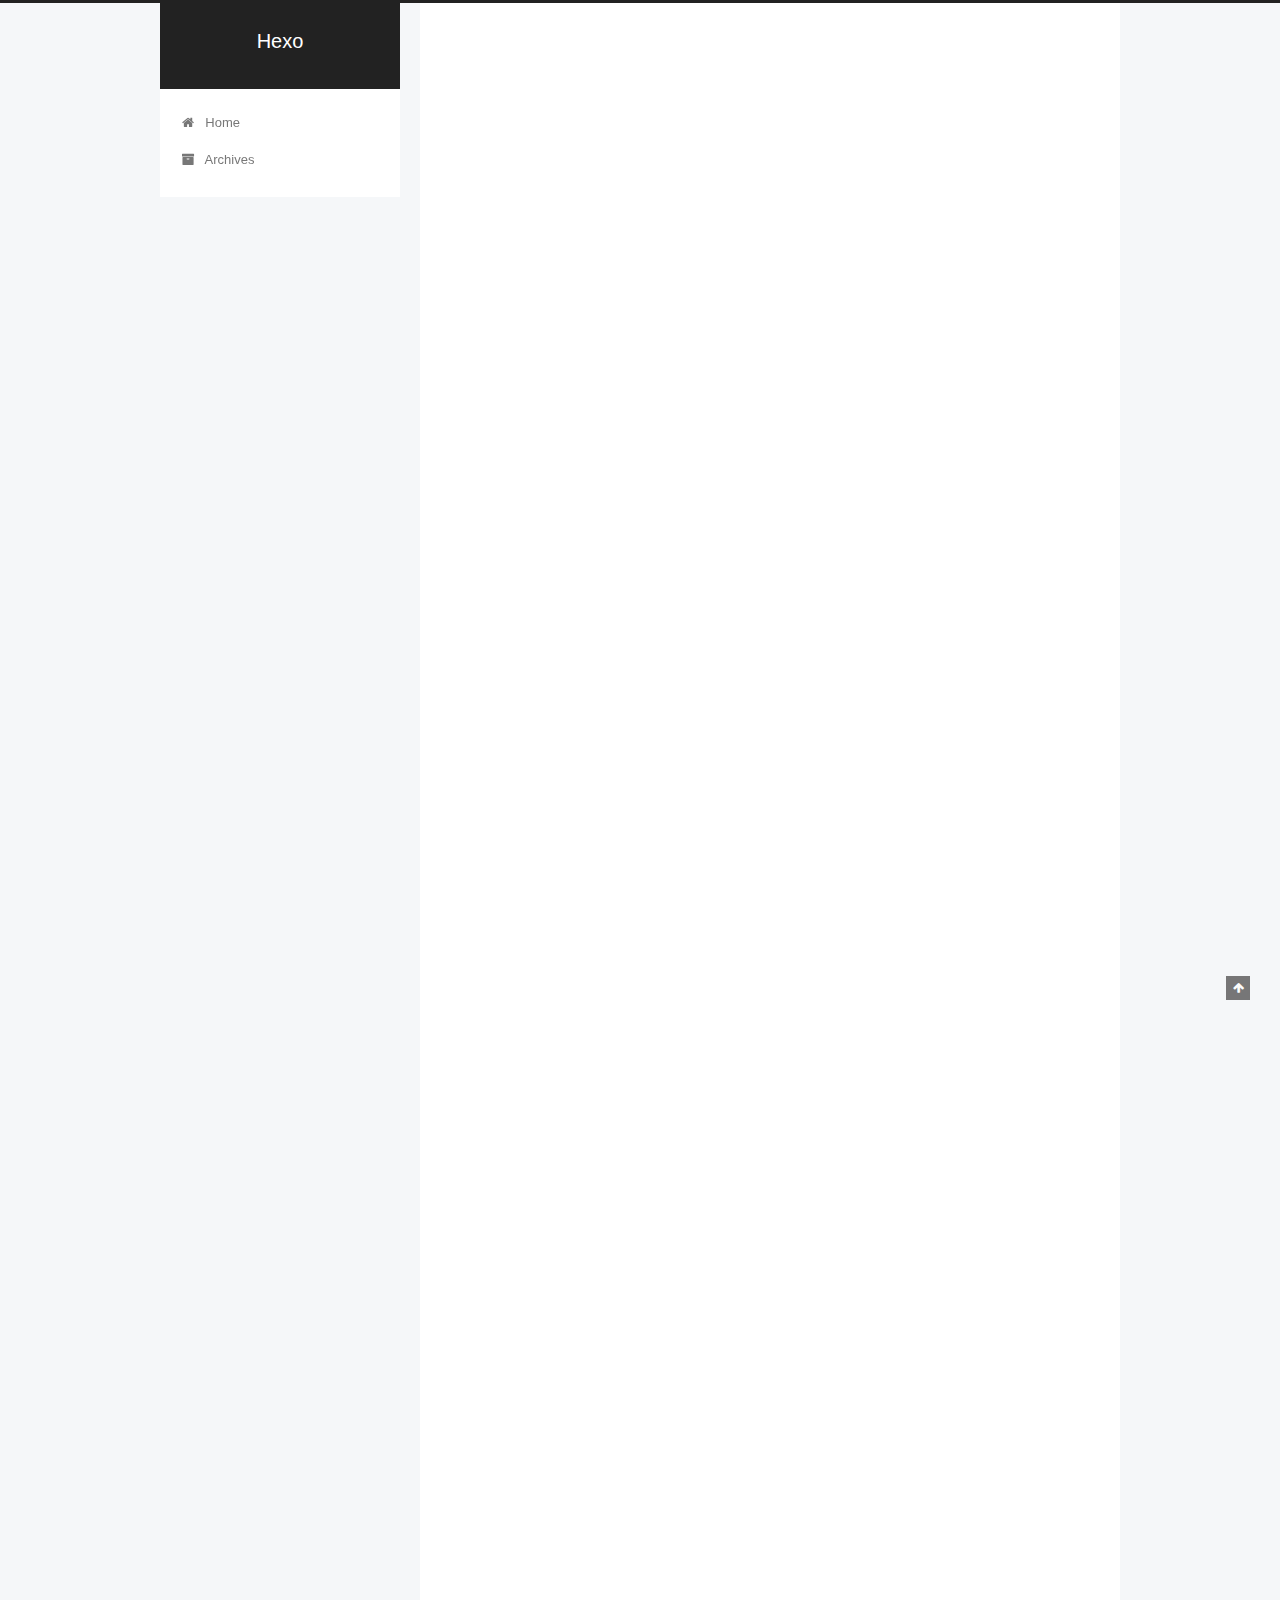
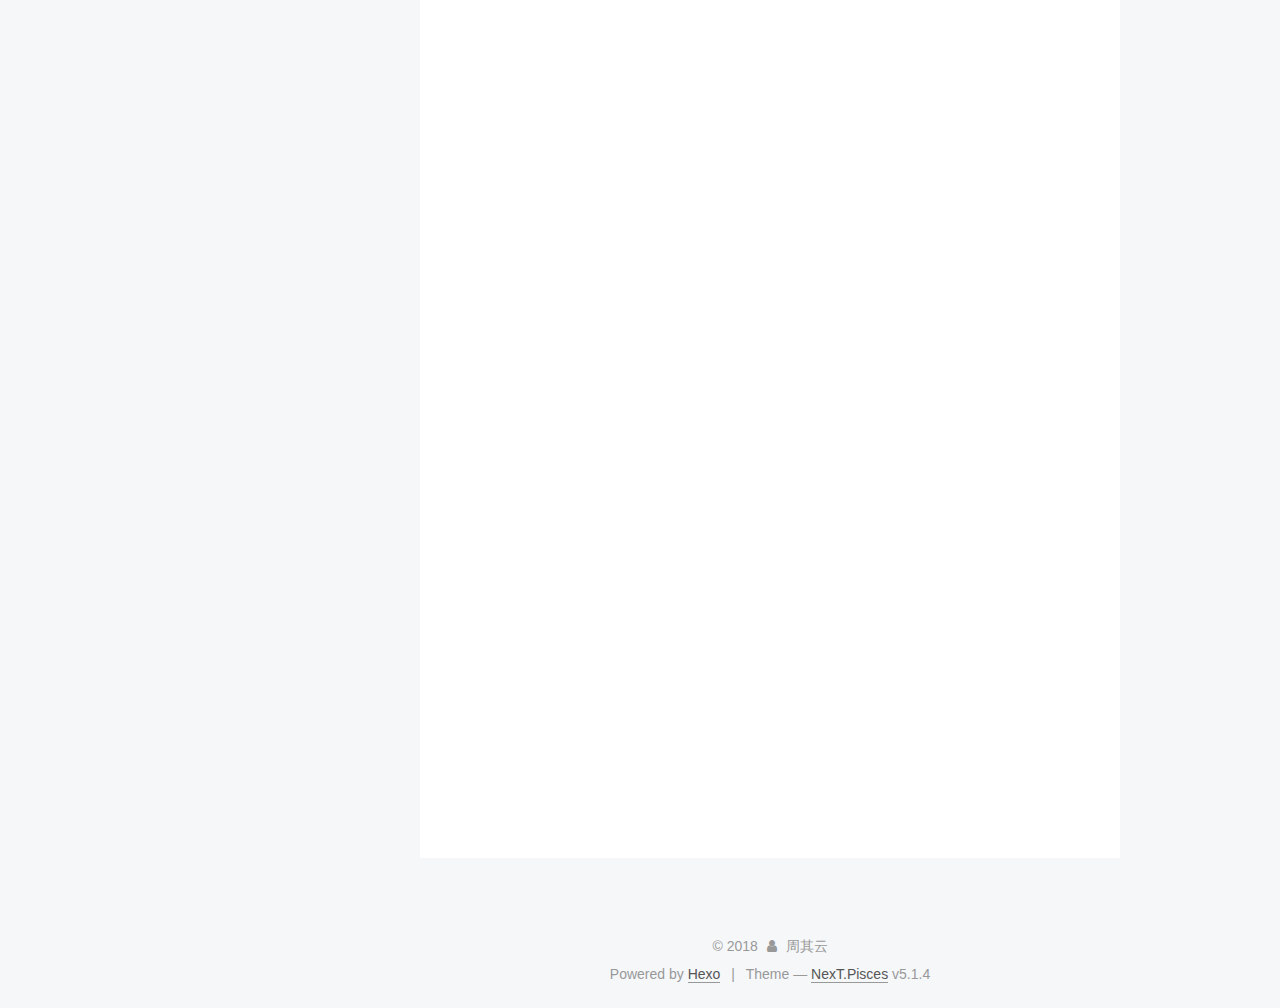
<file: index.html>
<!DOCTYPE html>



  


<html class="theme-next pisces use-motion" lang="">
<head>
  <meta charset="UTF-8"/>
<meta http-equiv="X-UA-Compatible" content="IE=edge" />
<meta name="viewport" content="width=device-width, initial-scale=1, maximum-scale=1"/>
<meta name="theme-color" content="#222">









<meta http-equiv="Cache-Control" content="no-transform" />
<meta http-equiv="Cache-Control" content="no-siteapp" />
















  
  
  <link href="/lib/fancybox/source/jquery.fancybox.css?v=2.1.5" rel="stylesheet" type="text/css" />







<link href="/lib/font-awesome/css/font-awesome.min.css?v=4.6.2" rel="stylesheet" type="text/css" />

<link href="/css/main.css?v=5.1.4" rel="stylesheet" type="text/css" />


  <link rel="apple-touch-icon" sizes="180x180" href="/images/apple-touch-icon-next.png?v=5.1.4">


  <link rel="icon" type="image/png" sizes="32x32" href="/images/favicon-32x32-next.png?v=5.1.4">


  <link rel="icon" type="image/png" sizes="16x16" href="/images/favicon-16x16-next.png?v=5.1.4">


  <link rel="mask-icon" href="/images/logo.svg?v=5.1.4" color="#222">





  <meta name="keywords" content="Hexo, NexT" />










<meta property="og:type" content="website">
<meta property="og:title" content="Hexo">
<meta property="og:url" content="http://yoursite.com/index.html">
<meta property="og:site_name" content="Hexo">
<meta property="og:locale" content="default">
<meta name="twitter:card" content="summary">
<meta name="twitter:title" content="Hexo">



<script type="text/javascript" id="hexo.configurations">
  var NexT = window.NexT || {};
  var CONFIG = {
    root: '/',
    scheme: 'Pisces',
    version: '5.1.4',
    sidebar: {"position":"left","display":"post","offset":12,"b2t":false,"scrollpercent":false,"onmobile":false},
    fancybox: true,
    tabs: true,
    motion: {"enable":true,"async":false,"transition":{"post_block":"fadeIn","post_header":"slideDownIn","post_body":"slideDownIn","coll_header":"slideLeftIn","sidebar":"slideUpIn"}},
    duoshuo: {
      userId: '0',
      author: 'Author'
    },
    algolia: {
      applicationID: '',
      apiKey: '',
      indexName: '',
      hits: {"per_page":10},
      labels: {"input_placeholder":"Search for Posts","hits_empty":"We didn't find any results for the search: ${query}","hits_stats":"${hits} results found in ${time} ms"}
    }
  };
</script>



  <link rel="canonical" href="http://yoursite.com/"/>





  <title>Hexo</title>
  








</head>

<body itemscope itemtype="http://schema.org/WebPage" lang="default">

  
  
    
  

  <div class="container sidebar-position-left 
  page-home">
    <div class="headband"></div>

    <header id="header" class="header" itemscope itemtype="http://schema.org/WPHeader">
      <div class="header-inner"><div class="site-brand-wrapper">
  <div class="site-meta ">
    

    <div class="custom-logo-site-title">
      <a href="/"  class="brand" rel="start">
        <span class="logo-line-before"><i></i></span>
        <span class="site-title">Hexo</span>
        <span class="logo-line-after"><i></i></span>
      </a>
    </div>
      
        <p class="site-subtitle"></p>
      
  </div>

  <div class="site-nav-toggle">
    <button>
      <span class="btn-bar"></span>
      <span class="btn-bar"></span>
      <span class="btn-bar"></span>
    </button>
  </div>
</div>

<nav class="site-nav">
  

  
    <ul id="menu" class="menu">
      
        
        <li class="menu-item menu-item-home">
          <a href="/" rel="section">
            
              <i class="menu-item-icon fa fa-fw fa-home"></i> <br />
            
            Home
          </a>
        </li>
      
        
        <li class="menu-item menu-item-archives">
          <a href="/archives/" rel="section">
            
              <i class="menu-item-icon fa fa-fw fa-archive"></i> <br />
            
            Archives
          </a>
        </li>
      

      
    </ul>
  

  
</nav>



 </div>
    </header>

    <main id="main" class="main">
      <div class="main-inner">
        <div class="content-wrap">
          <div id="content" class="content">
            
  <section id="posts" class="posts-expand">
    
      

  

  
  
  

  <article class="post post-type-normal" itemscope itemtype="http://schema.org/Article">
  
  
  
  <div class="post-block">
    <link itemprop="mainEntityOfPage" href="http://yoursite.com/2018/06/10/hello-Vue/">

    <span hidden itemprop="author" itemscope itemtype="http://schema.org/Person">
      <meta itemprop="name" content="周其云">
      <meta itemprop="description" content="">
      <meta itemprop="image" content="/images/avatar.gif">
    </span>

    <span hidden itemprop="publisher" itemscope itemtype="http://schema.org/Organization">
      <meta itemprop="name" content="Hexo">
    </span>

    
      <header class="post-header">

        
        
          <h1 class="post-title" itemprop="name headline">
                
                <a class="post-title-link" href="/2018/06/10/hello-Vue/" itemprop="url">hello Vue</a></h1>
        

        <div class="post-meta">
          <span class="post-time">
            
              <span class="post-meta-item-icon">
                <i class="fa fa-calendar-o"></i>
              </span>
              
                <span class="post-meta-item-text">Posted on</span>
              
              <time title="Post created" itemprop="dateCreated datePublished" datetime="2018-06-10T08:43:46+08:00">
                2018-06-10
              </time>
            

            

            
          </span>

          

          
            
          

          
          

          

          

          

        </div>
      </header>
    

    
    
    
    <div class="post-body" itemprop="articleBody">

      
      

      
        
          
            <h1 id="vue学习步骤"><a href="#vue学习步骤" class="headerlink" title="vue学习步骤"></a>vue学习步骤</h1><h3 id="vue基础"><a href="#vue基础" class="headerlink" title="vue基础"></a>vue基础</h3><ul>
<li>学习vue之前，需要扎实的 JavaScript / HTML / CSS 基本功。</li>
<li>需要先了解webpack和es6,要不然，不建议直接使用官方的脚手架vue-cli构建项目，那样会遇到很多不知道的问题，比较麻烦一些。</li>
<li>根据官方文档，不借助任何构建工具，直接在html文件中引入vue.js开始学习,了解vue的基础指令和语法。</li>
<li>vue的生命周期很重要，熟练掌握生命周期的每个功能，会对以后的书写有很大的帮组。</li>
<li>可以根据文档自己进行一些小demo，加深对各种方法的使用。</li>
<li>使用vue-cli构件项目，开始之前，先了解es6语法和npm基础，会常用的指令。</li>
<li>可以将之前写的小demo用搭建的vue-cli来实现。</li>
<li><p>多了解和掌握组件，这是vue最常使用的。</p>
<h3 id="Vue-router"><a href="#Vue-router" class="headerlink" title="Vue-router"></a>Vue-router</h3></li>
<li><p>过一遍官方文档。</p>
</li>
<li>路由的导航钩子需要加深理解，可能看起来没那么难，实际上一旦出问题很难找出来。</li>
<li>直接使用vue-cli，多写一些路由导航加深印象。</li>
<li>有问题直接直接百度或者在GitHub上找一些别人的demo，看是如何构件路由，如何构件项目目录的。</li>
<li>如果可以，就仿写一些小项目，github上有很多这样的例子可以借鉴一下。</li>
<li>可以结合一些组件库写demo，这样可以更加了解组件化。GitHub上有一个很火的仿写的饿了么，可以看一下。<h3 id="Vuex"><a href="#Vuex" class="headerlink" title="Vuex"></a>Vuex</h3></li>
</ul>
<h6 id="什么是vuex？"><a href="#什么是vuex？" class="headerlink" title="什么是vuex？"></a>什么是vuex？</h6><h6 id="Vuex-是一个专为-Vue-js应用程序开发的状态管理模式。它采用集中式存储管理应用的所有组件的状态，并以相应的规则保证状态以一种可预测的方式发生变化。简单来说，Vuex是用来管理组件之间通信的一个插件，控制应用的一些全局状态。状态改变了，对应的视图也会改变。vue的组件之间是独立的，父组件和子组件想要实现通信只有通过props，但这仅限于父子组件之间的通信。如果兄弟组件之间想要实现通信呢？或者面对一大堆组件之间的通信，还有一大堆的逻辑代码，怎么实现通信呢？？那为何不把组件之间共享的数据给“拎”出来，在一定的规则下管理这些数据呢？-这就是Vuex的基本思想了。"><a href="#Vuex-是一个专为-Vue-js应用程序开发的状态管理模式。它采用集中式存储管理应用的所有组件的状态，并以相应的规则保证状态以一种可预测的方式发生变化。简单来说，Vuex是用来管理组件之间通信的一个插件，控制应用的一些全局状态。状态改变了，对应的视图也会改变。vue的组件之间是独立的，父组件和子组件想要实现通信只有通过props，但这仅限于父子组件之间的通信。如果兄弟组件之间想要实现通信呢？或者面对一大堆组件之间的通信，还有一大堆的逻辑代码，怎么实现通信呢？？那为何不把组件之间共享的数据给“拎”出来，在一定的规则下管理这些数据呢？-这就是Vuex的基本思想了。" class="headerlink" title="Vuex 是一个专为 Vue.js应用程序开发的状态管理模式。它采用集中式存储管理应用的所有组件的状态，并以相应的规则保证状态以一种可预测的方式发生变化。简单来说，Vuex是用来管理组件之间通信的一个插件，控制应用的一些全局状态。状态改变了，对应的视图也会改变。vue的组件之间是独立的，父组件和子组件想要实现通信只有通过props，但这仅限于父子组件之间的通信。如果兄弟组件之间想要实现通信呢？或者面对一大堆组件之间的通信，还有一大堆的逻辑代码，怎么实现通信呢？？那为何不把组件之间共享的数据给“拎”出来，在一定的规则下管理这些数据呢？ 这就是Vuex的基本思想了。"></a>Vuex 是一个专为 Vue.js应用程序开发的状态管理模式。它采用集中式存储管理应用的所有组件的状态，并以相应的规则保证状态以一种可预测的方式发生变化。简单来说，Vuex是用来管理组件之间通信的一个插件，控制应用的一些全局状态。状态改变了，对应的视图也会改变。vue的组件之间是独立的，父组件和子组件想要实现通信只有通过props，但这仅限于父子组件之间的通信。如果兄弟组件之间想要实现通信呢？或者面对一大堆组件之间的通信，还有一大堆的逻辑代码，怎么实现通信呢？？那为何不把组件之间共享的数据给“拎”出来，在一定的规则下管理这些数据呢？ 这就是Vuex的基本思想了。</h6><ul>
<li>es6，这里还是需要会es6。</li>
<li>比如在学习Action时可以看看ES6新增的Promise和参数解构。</li>
<li>实践的方法一样是先看别人别人写的代码，比如官方的购物车实例的应用结构。</li>
<li>把之前写的demo优化一下，有些地方可以用用vuex。</li>
<li>vuex主要是用来对不同组件间进行通信，它构建了一个Vue实例的全局数据与方法，这些数据与方法可以在该Vue实例的所有组件中getter与setter。</li>
</ul>

          
        
      
    </div>
    
    
    

    

    

    

    <footer class="post-footer">
      

      

      

      
      
        <div class="post-eof"></div>
      
    </footer>
  </div>
  
  
  
  </article>


    
      

  

  
  
  

  <article class="post post-type-normal" itemscope itemtype="http://schema.org/Article">
  
  
  
  <div class="post-block">
    <link itemprop="mainEntityOfPage" href="http://yoursite.com/2018/06/10/hello-world/">

    <span hidden itemprop="author" itemscope itemtype="http://schema.org/Person">
      <meta itemprop="name" content="周其云">
      <meta itemprop="description" content="">
      <meta itemprop="image" content="/images/avatar.gif">
    </span>

    <span hidden itemprop="publisher" itemscope itemtype="http://schema.org/Organization">
      <meta itemprop="name" content="Hexo">
    </span>

    
      <header class="post-header">

        
        
          <h1 class="post-title" itemprop="name headline">
                
                <a class="post-title-link" href="/2018/06/10/hello-world/" itemprop="url">Hello World</a></h1>
        

        <div class="post-meta">
          <span class="post-time">
            
              <span class="post-meta-item-icon">
                <i class="fa fa-calendar-o"></i>
              </span>
              
                <span class="post-meta-item-text">Posted on</span>
              
              <time title="Post created" itemprop="dateCreated datePublished" datetime="2018-06-10T08:22:45+08:00">
                2018-06-10
              </time>
            

            

            
          </span>

          

          
            
          

          
          

          

          

          

        </div>
      </header>
    

    
    
    
    <div class="post-body" itemprop="articleBody">

      
      

      
        
          
            <p>Welcome to <a href="https://hexo.io/" target="_blank" rel="noopener">Hexo</a>! This is your very first post. Check <a href="https://hexo.io/docs/" target="_blank" rel="noopener">documentation</a> for more info. If you get any problems when using Hexo, you can find the answer in <a href="https://hexo.io/docs/troubleshooting.html" target="_blank" rel="noopener">troubleshooting</a> or you can ask me on <a href="https://github.com/hexojs/hexo/issues" target="_blank" rel="noopener">GitHub</a>.</p>
<h2 id="Quick-Start"><a href="#Quick-Start" class="headerlink" title="Quick Start"></a>Quick Start</h2><h3 id="Create-a-new-post"><a href="#Create-a-new-post" class="headerlink" title="Create a new post"></a>Create a new post</h3><figure class="highlight bash"><table><tr><td class="gutter"><pre><span class="line">1</span><br></pre></td><td class="code"><pre><span class="line">$ hexo new <span class="string">"My New Post"</span></span><br></pre></td></tr></table></figure>
<p>More info: <a href="https://hexo.io/docs/writing.html" target="_blank" rel="noopener">Writing</a></p>
<h3 id="Run-server"><a href="#Run-server" class="headerlink" title="Run server"></a>Run server</h3><figure class="highlight bash"><table><tr><td class="gutter"><pre><span class="line">1</span><br></pre></td><td class="code"><pre><span class="line">$ hexo server</span><br></pre></td></tr></table></figure>
<p>More info: <a href="https://hexo.io/docs/server.html" target="_blank" rel="noopener">Server</a></p>
<h3 id="Generate-static-files"><a href="#Generate-static-files" class="headerlink" title="Generate static files"></a>Generate static files</h3><figure class="highlight bash"><table><tr><td class="gutter"><pre><span class="line">1</span><br></pre></td><td class="code"><pre><span class="line">$ hexo generate</span><br></pre></td></tr></table></figure>
<p>More info: <a href="https://hexo.io/docs/generating.html" target="_blank" rel="noopener">Generating</a></p>
<h3 id="Deploy-to-remote-sites"><a href="#Deploy-to-remote-sites" class="headerlink" title="Deploy to remote sites"></a>Deploy to remote sites</h3><figure class="highlight bash"><table><tr><td class="gutter"><pre><span class="line">1</span><br></pre></td><td class="code"><pre><span class="line">$ hexo deploy</span><br></pre></td></tr></table></figure>
<p>More info: <a href="https://hexo.io/docs/deployment.html" target="_blank" rel="noopener">Deployment</a></p>

          
        
      
    </div>
    
    
    

    

    

    

    <footer class="post-footer">
      

      

      

      
      
        <div class="post-eof"></div>
      
    </footer>
  </div>
  
  
  
  </article>


    
  </section>

  


          </div>
          


          

        </div>
        
          
  
  <div class="sidebar-toggle">
    <div class="sidebar-toggle-line-wrap">
      <span class="sidebar-toggle-line sidebar-toggle-line-first"></span>
      <span class="sidebar-toggle-line sidebar-toggle-line-middle"></span>
      <span class="sidebar-toggle-line sidebar-toggle-line-last"></span>
    </div>
  </div>

  <aside id="sidebar" class="sidebar">
    
    <div class="sidebar-inner">

      

      

      <section class="site-overview-wrap sidebar-panel sidebar-panel-active">
        <div class="site-overview">
          <div class="site-author motion-element" itemprop="author" itemscope itemtype="http://schema.org/Person">
            
              <p class="site-author-name" itemprop="name">周其云</p>
              <p class="site-description motion-element" itemprop="description"></p>
          </div>

          <nav class="site-state motion-element">

            
              <div class="site-state-item site-state-posts">
              
                <a href="/archives/">
              
                  <span class="site-state-item-count">2</span>
                  <span class="site-state-item-name">posts</span>
                </a>
              </div>
            

            

            

          </nav>

          

          

          
          

          
          

          

        </div>
      </section>

      

      

    </div>
  </aside>


        
      </div>
    </main>

    <footer id="footer" class="footer">
      <div class="footer-inner">
        <div class="copyright">&copy; <span itemprop="copyrightYear">2018</span>
  <span class="with-love">
    <i class="fa fa-user"></i>
  </span>
  <span class="author" itemprop="copyrightHolder">周其云</span>

  
</div>


  <div class="powered-by">Powered by <a class="theme-link" target="_blank" href="https://hexo.io">Hexo</a></div>



  <span class="post-meta-divider">|</span>



  <div class="theme-info">Theme &mdash; <a class="theme-link" target="_blank" href="https://github.com/iissnan/hexo-theme-next">NexT.Pisces</a> v5.1.4</div>




        







        
      </div>
    </footer>

    
      <div class="back-to-top">
        <i class="fa fa-arrow-up"></i>
        
      </div>
    

    

  </div>

  

<script type="text/javascript">
  if (Object.prototype.toString.call(window.Promise) !== '[object Function]') {
    window.Promise = null;
  }
</script>









  












  
  
    <script type="text/javascript" src="/lib/jquery/index.js?v=2.1.3"></script>
  

  
  
    <script type="text/javascript" src="/lib/fastclick/lib/fastclick.min.js?v=1.0.6"></script>
  

  
  
    <script type="text/javascript" src="/lib/jquery_lazyload/jquery.lazyload.js?v=1.9.7"></script>
  

  
  
    <script type="text/javascript" src="/lib/velocity/velocity.min.js?v=1.2.1"></script>
  

  
  
    <script type="text/javascript" src="/lib/velocity/velocity.ui.min.js?v=1.2.1"></script>
  

  
  
    <script type="text/javascript" src="/lib/fancybox/source/jquery.fancybox.pack.js?v=2.1.5"></script>
  


  


  <script type="text/javascript" src="/js/src/utils.js?v=5.1.4"></script>

  <script type="text/javascript" src="/js/src/motion.js?v=5.1.4"></script>



  
  


  <script type="text/javascript" src="/js/src/affix.js?v=5.1.4"></script>

  <script type="text/javascript" src="/js/src/schemes/pisces.js?v=5.1.4"></script>



  

  


  <script type="text/javascript" src="/js/src/bootstrap.js?v=5.1.4"></script>



  


  




	





  





  












  





  

  

  

  
  

  

  

  

</body>
</html>
</file>
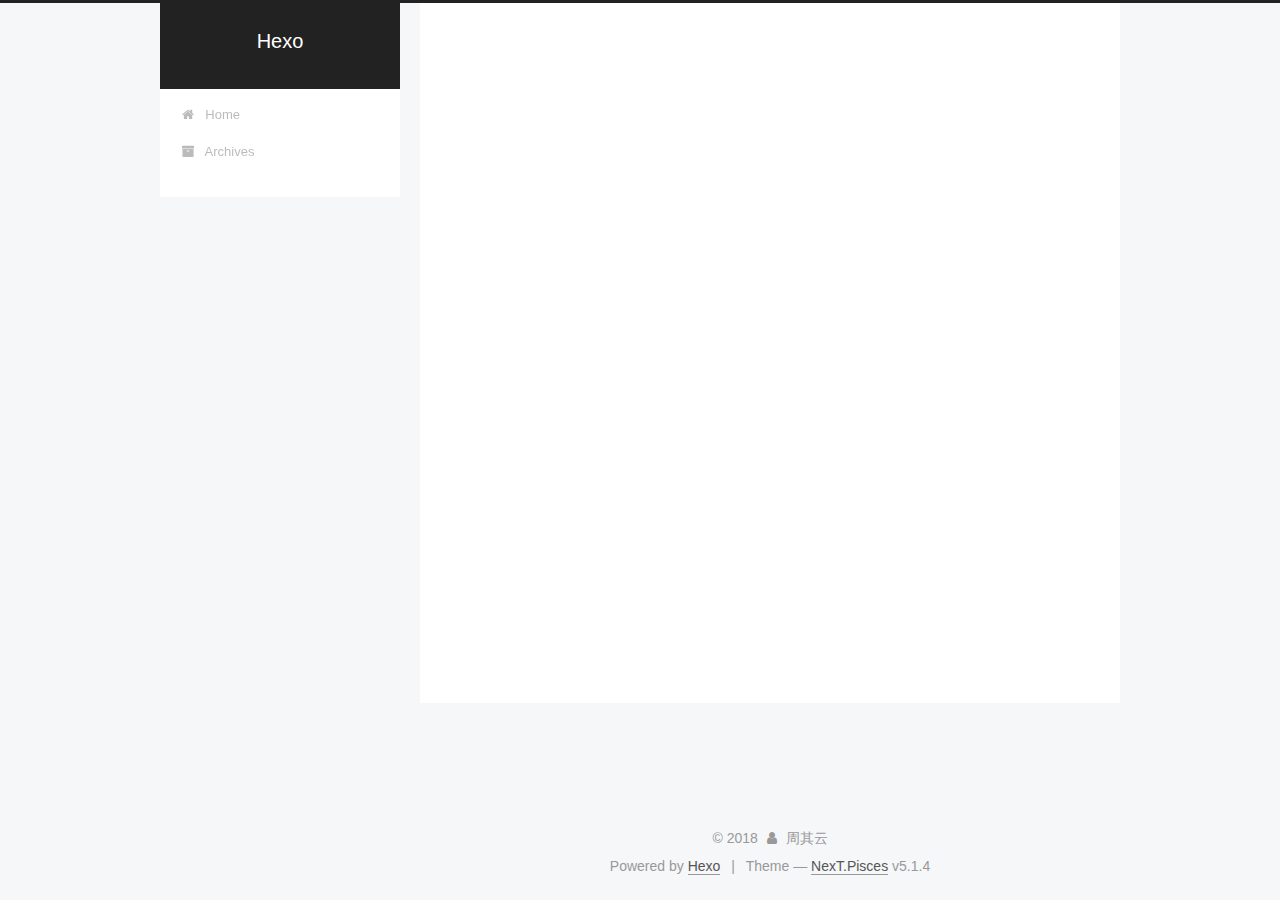
<file: archives/index.html>
<!DOCTYPE html>



  


<html class="theme-next pisces use-motion" lang="">
<head>
  <meta charset="UTF-8"/>
<meta http-equiv="X-UA-Compatible" content="IE=edge" />
<meta name="viewport" content="width=device-width, initial-scale=1, maximum-scale=1"/>
<meta name="theme-color" content="#222">









<meta http-equiv="Cache-Control" content="no-transform" />
<meta http-equiv="Cache-Control" content="no-siteapp" />
















  
  
  <link href="/lib/fancybox/source/jquery.fancybox.css?v=2.1.5" rel="stylesheet" type="text/css" />







<link href="/lib/font-awesome/css/font-awesome.min.css?v=4.6.2" rel="stylesheet" type="text/css" />

<link href="/css/main.css?v=5.1.4" rel="stylesheet" type="text/css" />


  <link rel="apple-touch-icon" sizes="180x180" href="/images/apple-touch-icon-next.png?v=5.1.4">


  <link rel="icon" type="image/png" sizes="32x32" href="/images/favicon-32x32-next.png?v=5.1.4">


  <link rel="icon" type="image/png" sizes="16x16" href="/images/favicon-16x16-next.png?v=5.1.4">


  <link rel="mask-icon" href="/images/logo.svg?v=5.1.4" color="#222">





  <meta name="keywords" content="Hexo, NexT" />










<meta property="og:type" content="website">
<meta property="og:title" content="Hexo">
<meta property="og:url" content="http://yoursite.com/archives/index.html">
<meta property="og:site_name" content="Hexo">
<meta property="og:locale" content="default">
<meta name="twitter:card" content="summary">
<meta name="twitter:title" content="Hexo">



<script type="text/javascript" id="hexo.configurations">
  var NexT = window.NexT || {};
  var CONFIG = {
    root: '/',
    scheme: 'Pisces',
    version: '5.1.4',
    sidebar: {"position":"left","display":"post","offset":12,"b2t":false,"scrollpercent":false,"onmobile":false},
    fancybox: true,
    tabs: true,
    motion: {"enable":true,"async":false,"transition":{"post_block":"fadeIn","post_header":"slideDownIn","post_body":"slideDownIn","coll_header":"slideLeftIn","sidebar":"slideUpIn"}},
    duoshuo: {
      userId: '0',
      author: 'Author'
    },
    algolia: {
      applicationID: '',
      apiKey: '',
      indexName: '',
      hits: {"per_page":10},
      labels: {"input_placeholder":"Search for Posts","hits_empty":"We didn't find any results for the search: ${query}","hits_stats":"${hits} results found in ${time} ms"}
    }
  };
</script>



  <link rel="canonical" href="http://yoursite.com/archives/"/>





  <title>Archive | Hexo</title>
  








</head>

<body itemscope itemtype="http://schema.org/WebPage" lang="default">

  
  
    
  

  <div class="container sidebar-position-left page-archive">
    <div class="headband"></div>

    <header id="header" class="header" itemscope itemtype="http://schema.org/WPHeader">
      <div class="header-inner"><div class="site-brand-wrapper">
  <div class="site-meta ">
    

    <div class="custom-logo-site-title">
      <a href="/"  class="brand" rel="start">
        <span class="logo-line-before"><i></i></span>
        <span class="site-title">Hexo</span>
        <span class="logo-line-after"><i></i></span>
      </a>
    </div>
      
        <p class="site-subtitle"></p>
      
  </div>

  <div class="site-nav-toggle">
    <button>
      <span class="btn-bar"></span>
      <span class="btn-bar"></span>
      <span class="btn-bar"></span>
    </button>
  </div>
</div>

<nav class="site-nav">
  

  
    <ul id="menu" class="menu">
      
        
        <li class="menu-item menu-item-home">
          <a href="/" rel="section">
            
              <i class="menu-item-icon fa fa-fw fa-home"></i> <br />
            
            Home
          </a>
        </li>
      
        
        <li class="menu-item menu-item-archives">
          <a href="/archives/" rel="section">
            
              <i class="menu-item-icon fa fa-fw fa-archive"></i> <br />
            
            Archives
          </a>
        </li>
      

      
    </ul>
  

  
</nav>



 </div>
    </header>

    <main id="main" class="main">
      <div class="main-inner">
        <div class="content-wrap">
          <div id="content" class="content">
            

  
  
  
  <div class="post-block archive">
    <div id="posts" class="posts-collapse">
      <span class="archive-move-on"></span>

      <span class="archive-page-counter">
        
        
        
          
        
        Um..! 2 posts in total. Keep on posting.
      </span>

      

        
        
        

        
          
          <div class="collection-title">
            <h1 class="archive-year" id="archive-year-2018">2018</h1>
          </div>
        
        

        

  <article class="post post-type-normal" itemscope itemtype="http://schema.org/Article">
    <header class="post-header">

      <h2 class="post-title">
        
            <a class="post-title-link" href="/2018/06/10/hello-Vue/" itemprop="url">
              
                <span itemprop="name">hello Vue</span>
              
            </a>
        
      </h2>

      <div class="post-meta">
        <time class="post-time" itemprop="dateCreated"
              datetime="2018-06-10T08:43:46+08:00"
              content="2018-06-10" >
          06-10
        </time>
      </div>

    </header>
  </article>



      

        
        
        

        
        

        

  <article class="post post-type-normal" itemscope itemtype="http://schema.org/Article">
    <header class="post-header">

      <h2 class="post-title">
        
            <a class="post-title-link" href="/2018/06/10/hello-world/" itemprop="url">
              
                <span itemprop="name">Hello World</span>
              
            </a>
        
      </h2>

      <div class="post-meta">
        <time class="post-time" itemprop="dateCreated"
              datetime="2018-06-10T08:22:45+08:00"
              content="2018-06-10" >
          06-10
        </time>
      </div>

    </header>
  </article>



      

    </div>
  </div>
  
  
  

  



          </div>
          


          

        </div>
        
          
  
  <div class="sidebar-toggle">
    <div class="sidebar-toggle-line-wrap">
      <span class="sidebar-toggle-line sidebar-toggle-line-first"></span>
      <span class="sidebar-toggle-line sidebar-toggle-line-middle"></span>
      <span class="sidebar-toggle-line sidebar-toggle-line-last"></span>
    </div>
  </div>

  <aside id="sidebar" class="sidebar">
    
    <div class="sidebar-inner">

      

      

      <section class="site-overview-wrap sidebar-panel sidebar-panel-active">
        <div class="site-overview">
          <div class="site-author motion-element" itemprop="author" itemscope itemtype="http://schema.org/Person">
            
              <p class="site-author-name" itemprop="name">周其云</p>
              <p class="site-description motion-element" itemprop="description"></p>
          </div>

          <nav class="site-state motion-element">

            
              <div class="site-state-item site-state-posts">
              
                <a href="/archives/">
              
                  <span class="site-state-item-count">2</span>
                  <span class="site-state-item-name">posts</span>
                </a>
              </div>
            

            

            

          </nav>

          

          

          
          

          
          

          

        </div>
      </section>

      

      

    </div>
  </aside>


        
      </div>
    </main>

    <footer id="footer" class="footer">
      <div class="footer-inner">
        <div class="copyright">&copy; <span itemprop="copyrightYear">2018</span>
  <span class="with-love">
    <i class="fa fa-user"></i>
  </span>
  <span class="author" itemprop="copyrightHolder">周其云</span>

  
</div>


  <div class="powered-by">Powered by <a class="theme-link" target="_blank" href="https://hexo.io">Hexo</a></div>



  <span class="post-meta-divider">|</span>



  <div class="theme-info">Theme &mdash; <a class="theme-link" target="_blank" href="https://github.com/iissnan/hexo-theme-next">NexT.Pisces</a> v5.1.4</div>




        







        
      </div>
    </footer>

    
      <div class="back-to-top">
        <i class="fa fa-arrow-up"></i>
        
      </div>
    

    

  </div>

  

<script type="text/javascript">
  if (Object.prototype.toString.call(window.Promise) !== '[object Function]') {
    window.Promise = null;
  }
</script>









  












  
  
    <script type="text/javascript" src="/lib/jquery/index.js?v=2.1.3"></script>
  

  
  
    <script type="text/javascript" src="/lib/fastclick/lib/fastclick.min.js?v=1.0.6"></script>
  

  
  
    <script type="text/javascript" src="/lib/jquery_lazyload/jquery.lazyload.js?v=1.9.7"></script>
  

  
  
    <script type="text/javascript" src="/lib/velocity/velocity.min.js?v=1.2.1"></script>
  

  
  
    <script type="text/javascript" src="/lib/velocity/velocity.ui.min.js?v=1.2.1"></script>
  

  
  
    <script type="text/javascript" src="/lib/fancybox/source/jquery.fancybox.pack.js?v=2.1.5"></script>
  


  


  <script type="text/javascript" src="/js/src/utils.js?v=5.1.4"></script>

  <script type="text/javascript" src="/js/src/motion.js?v=5.1.4"></script>



  
  


  <script type="text/javascript" src="/js/src/affix.js?v=5.1.4"></script>

  <script type="text/javascript" src="/js/src/schemes/pisces.js?v=5.1.4"></script>



  

  


  <script type="text/javascript" src="/js/src/bootstrap.js?v=5.1.4"></script>



  


  




	





  





  












  





  

  

  

  
  

  

  

  

</body>
</html>
</file>
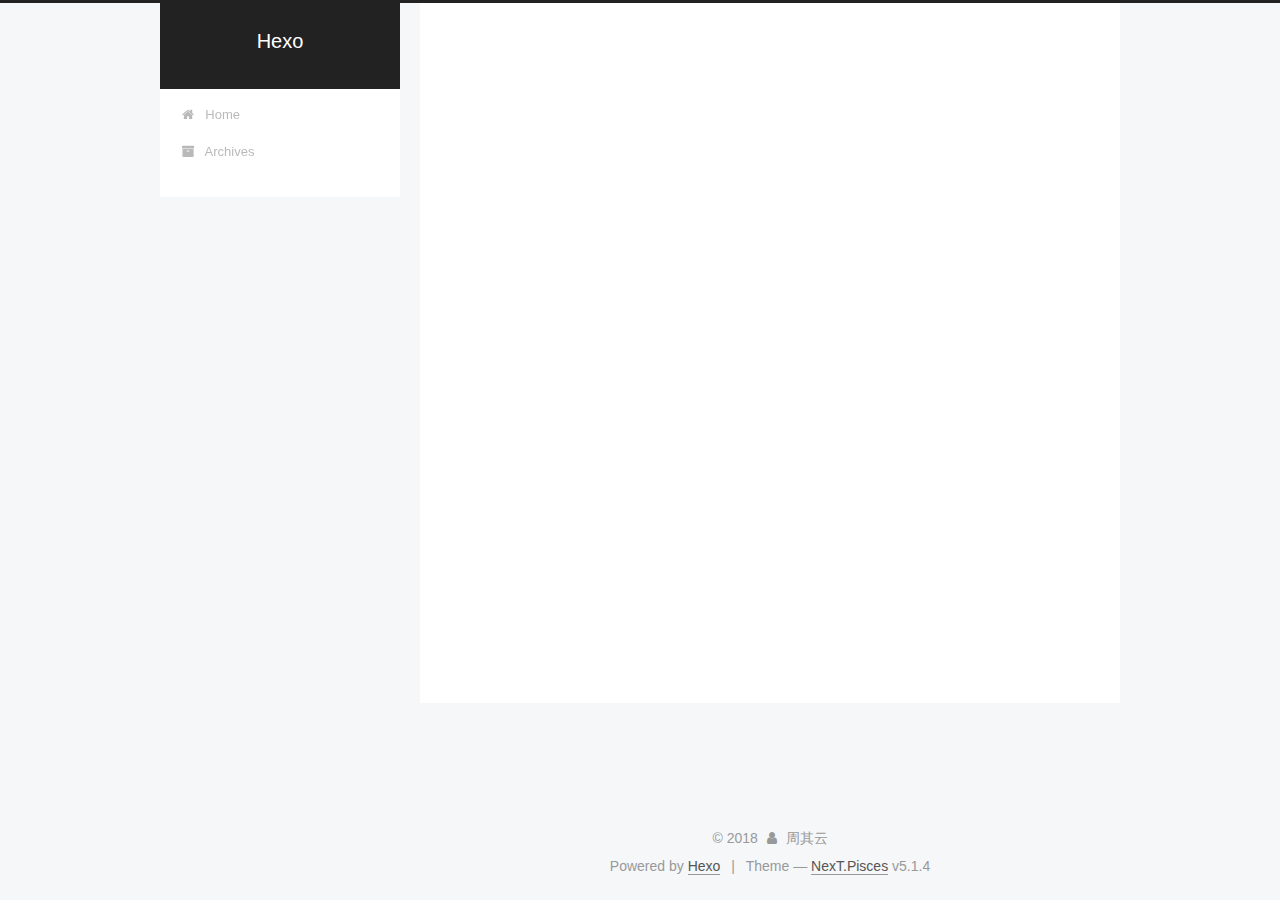
<file: archives/2018/index.html>
<!DOCTYPE html>



  


<html class="theme-next pisces use-motion" lang="">
<head>
  <meta charset="UTF-8"/>
<meta http-equiv="X-UA-Compatible" content="IE=edge" />
<meta name="viewport" content="width=device-width, initial-scale=1, maximum-scale=1"/>
<meta name="theme-color" content="#222">









<meta http-equiv="Cache-Control" content="no-transform" />
<meta http-equiv="Cache-Control" content="no-siteapp" />
















  
  
  <link href="/lib/fancybox/source/jquery.fancybox.css?v=2.1.5" rel="stylesheet" type="text/css" />







<link href="/lib/font-awesome/css/font-awesome.min.css?v=4.6.2" rel="stylesheet" type="text/css" />

<link href="/css/main.css?v=5.1.4" rel="stylesheet" type="text/css" />


  <link rel="apple-touch-icon" sizes="180x180" href="/images/apple-touch-icon-next.png?v=5.1.4">


  <link rel="icon" type="image/png" sizes="32x32" href="/images/favicon-32x32-next.png?v=5.1.4">


  <link rel="icon" type="image/png" sizes="16x16" href="/images/favicon-16x16-next.png?v=5.1.4">


  <link rel="mask-icon" href="/images/logo.svg?v=5.1.4" color="#222">





  <meta name="keywords" content="Hexo, NexT" />










<meta property="og:type" content="website">
<meta property="og:title" content="Hexo">
<meta property="og:url" content="http://yoursite.com/archives/2018/index.html">
<meta property="og:site_name" content="Hexo">
<meta property="og:locale" content="default">
<meta name="twitter:card" content="summary">
<meta name="twitter:title" content="Hexo">



<script type="text/javascript" id="hexo.configurations">
  var NexT = window.NexT || {};
  var CONFIG = {
    root: '/',
    scheme: 'Pisces',
    version: '5.1.4',
    sidebar: {"position":"left","display":"post","offset":12,"b2t":false,"scrollpercent":false,"onmobile":false},
    fancybox: true,
    tabs: true,
    motion: {"enable":true,"async":false,"transition":{"post_block":"fadeIn","post_header":"slideDownIn","post_body":"slideDownIn","coll_header":"slideLeftIn","sidebar":"slideUpIn"}},
    duoshuo: {
      userId: '0',
      author: 'Author'
    },
    algolia: {
      applicationID: '',
      apiKey: '',
      indexName: '',
      hits: {"per_page":10},
      labels: {"input_placeholder":"Search for Posts","hits_empty":"We didn't find any results for the search: ${query}","hits_stats":"${hits} results found in ${time} ms"}
    }
  };
</script>



  <link rel="canonical" href="http://yoursite.com/archives/2018/"/>





  <title>Archive | Hexo</title>
  








</head>

<body itemscope itemtype="http://schema.org/WebPage" lang="default">

  
  
    
  

  <div class="container sidebar-position-left page-archive">
    <div class="headband"></div>

    <header id="header" class="header" itemscope itemtype="http://schema.org/WPHeader">
      <div class="header-inner"><div class="site-brand-wrapper">
  <div class="site-meta ">
    

    <div class="custom-logo-site-title">
      <a href="/"  class="brand" rel="start">
        <span class="logo-line-before"><i></i></span>
        <span class="site-title">Hexo</span>
        <span class="logo-line-after"><i></i></span>
      </a>
    </div>
      
        <p class="site-subtitle"></p>
      
  </div>

  <div class="site-nav-toggle">
    <button>
      <span class="btn-bar"></span>
      <span class="btn-bar"></span>
      <span class="btn-bar"></span>
    </button>
  </div>
</div>

<nav class="site-nav">
  

  
    <ul id="menu" class="menu">
      
        
        <li class="menu-item menu-item-home">
          <a href="/" rel="section">
            
              <i class="menu-item-icon fa fa-fw fa-home"></i> <br />
            
            Home
          </a>
        </li>
      
        
        <li class="menu-item menu-item-archives">
          <a href="/archives/" rel="section">
            
              <i class="menu-item-icon fa fa-fw fa-archive"></i> <br />
            
            Archives
          </a>
        </li>
      

      
    </ul>
  

  
</nav>



 </div>
    </header>

    <main id="main" class="main">
      <div class="main-inner">
        <div class="content-wrap">
          <div id="content" class="content">
            

  
  
  
  <div class="post-block archive">
    <div id="posts" class="posts-collapse">
      <span class="archive-move-on"></span>

      <span class="archive-page-counter">
        
        
        
          
        
        Um..! 2 posts in total. Keep on posting.
      </span>

      

        
        
        

        
          
          <div class="collection-title">
            <h1 class="archive-year" id="archive-year-2018">2018</h1>
          </div>
        
        

        

  <article class="post post-type-normal" itemscope itemtype="http://schema.org/Article">
    <header class="post-header">

      <h2 class="post-title">
        
            <a class="post-title-link" href="/2018/06/10/hello-Vue/" itemprop="url">
              
                <span itemprop="name">hello Vue</span>
              
            </a>
        
      </h2>

      <div class="post-meta">
        <time class="post-time" itemprop="dateCreated"
              datetime="2018-06-10T08:43:46+08:00"
              content="2018-06-10" >
          06-10
        </time>
      </div>

    </header>
  </article>



      

        
        
        

        
        

        

  <article class="post post-type-normal" itemscope itemtype="http://schema.org/Article">
    <header class="post-header">

      <h2 class="post-title">
        
            <a class="post-title-link" href="/2018/06/10/hello-world/" itemprop="url">
              
                <span itemprop="name">Hello World</span>
              
            </a>
        
      </h2>

      <div class="post-meta">
        <time class="post-time" itemprop="dateCreated"
              datetime="2018-06-10T08:22:45+08:00"
              content="2018-06-10" >
          06-10
        </time>
      </div>

    </header>
  </article>



      

    </div>
  </div>
  
  
  

  



          </div>
          


          

        </div>
        
          
  
  <div class="sidebar-toggle">
    <div class="sidebar-toggle-line-wrap">
      <span class="sidebar-toggle-line sidebar-toggle-line-first"></span>
      <span class="sidebar-toggle-line sidebar-toggle-line-middle"></span>
      <span class="sidebar-toggle-line sidebar-toggle-line-last"></span>
    </div>
  </div>

  <aside id="sidebar" class="sidebar">
    
    <div class="sidebar-inner">

      

      

      <section class="site-overview-wrap sidebar-panel sidebar-panel-active">
        <div class="site-overview">
          <div class="site-author motion-element" itemprop="author" itemscope itemtype="http://schema.org/Person">
            
              <p class="site-author-name" itemprop="name">周其云</p>
              <p class="site-description motion-element" itemprop="description"></p>
          </div>

          <nav class="site-state motion-element">

            
              <div class="site-state-item site-state-posts">
              
                <a href="/archives/">
              
                  <span class="site-state-item-count">2</span>
                  <span class="site-state-item-name">posts</span>
                </a>
              </div>
            

            

            

          </nav>

          

          

          
          

          
          

          

        </div>
      </section>

      

      

    </div>
  </aside>


        
      </div>
    </main>

    <footer id="footer" class="footer">
      <div class="footer-inner">
        <div class="copyright">&copy; <span itemprop="copyrightYear">2018</span>
  <span class="with-love">
    <i class="fa fa-user"></i>
  </span>
  <span class="author" itemprop="copyrightHolder">周其云</span>

  
</div>


  <div class="powered-by">Powered by <a class="theme-link" target="_blank" href="https://hexo.io">Hexo</a></div>



  <span class="post-meta-divider">|</span>



  <div class="theme-info">Theme &mdash; <a class="theme-link" target="_blank" href="https://github.com/iissnan/hexo-theme-next">NexT.Pisces</a> v5.1.4</div>




        







        
      </div>
    </footer>

    
      <div class="back-to-top">
        <i class="fa fa-arrow-up"></i>
        
      </div>
    

    

  </div>

  

<script type="text/javascript">
  if (Object.prototype.toString.call(window.Promise) !== '[object Function]') {
    window.Promise = null;
  }
</script>









  












  
  
    <script type="text/javascript" src="/lib/jquery/index.js?v=2.1.3"></script>
  

  
  
    <script type="text/javascript" src="/lib/fastclick/lib/fastclick.min.js?v=1.0.6"></script>
  

  
  
    <script type="text/javascript" src="/lib/jquery_lazyload/jquery.lazyload.js?v=1.9.7"></script>
  

  
  
    <script type="text/javascript" src="/lib/velocity/velocity.min.js?v=1.2.1"></script>
  

  
  
    <script type="text/javascript" src="/lib/velocity/velocity.ui.min.js?v=1.2.1"></script>
  

  
  
    <script type="text/javascript" src="/lib/fancybox/source/jquery.fancybox.pack.js?v=2.1.5"></script>
  


  


  <script type="text/javascript" src="/js/src/utils.js?v=5.1.4"></script>

  <script type="text/javascript" src="/js/src/motion.js?v=5.1.4"></script>



  
  


  <script type="text/javascript" src="/js/src/affix.js?v=5.1.4"></script>

  <script type="text/javascript" src="/js/src/schemes/pisces.js?v=5.1.4"></script>



  

  


  <script type="text/javascript" src="/js/src/bootstrap.js?v=5.1.4"></script>



  


  




	





  





  












  





  

  

  

  
  

  

  

  

</body>
</html>
</file>
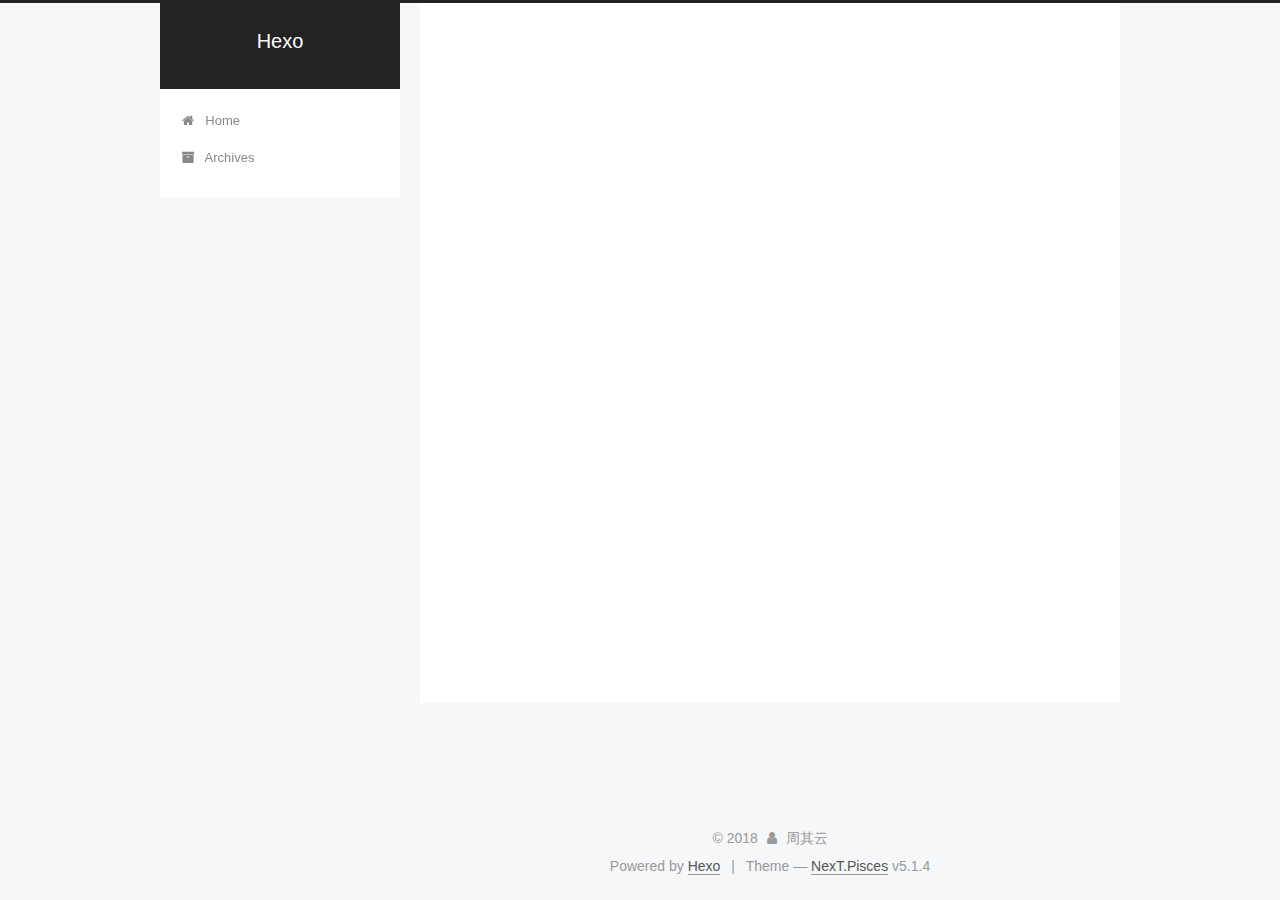
<file: tags/vue学习步骤/index.html>
<!DOCTYPE html>



  


<html class="theme-next pisces use-motion" lang="">
<head>
  <meta charset="UTF-8"/>
<meta http-equiv="X-UA-Compatible" content="IE=edge" />
<meta name="viewport" content="width=device-width, initial-scale=1, maximum-scale=1"/>
<meta name="theme-color" content="#222">









<meta http-equiv="Cache-Control" content="no-transform" />
<meta http-equiv="Cache-Control" content="no-siteapp" />
















  
  
  <link href="/lib/fancybox/source/jquery.fancybox.css?v=2.1.5" rel="stylesheet" type="text/css" />







<link href="/lib/font-awesome/css/font-awesome.min.css?v=4.6.2" rel="stylesheet" type="text/css" />

<link href="/css/main.css?v=5.1.4" rel="stylesheet" type="text/css" />


  <link rel="apple-touch-icon" sizes="180x180" href="/images/apple-touch-icon-next.png?v=5.1.4">


  <link rel="icon" type="image/png" sizes="32x32" href="/images/favicon-32x32-next.png?v=5.1.4">


  <link rel="icon" type="image/png" sizes="16x16" href="/images/favicon-16x16-next.png?v=5.1.4">


  <link rel="mask-icon" href="/images/logo.svg?v=5.1.4" color="#222">





  <meta name="keywords" content="Hexo, NexT" />










<meta property="og:type" content="website">
<meta property="og:title" content="Hexo">
<meta property="og:url" content="http://yoursite.com/tags/vue学习步骤/index.html">
<meta property="og:site_name" content="Hexo">
<meta property="og:locale" content="default">
<meta name="twitter:card" content="summary">
<meta name="twitter:title" content="Hexo">



<script type="text/javascript" id="hexo.configurations">
  var NexT = window.NexT || {};
  var CONFIG = {
    root: '/',
    scheme: 'Pisces',
    version: '5.1.4',
    sidebar: {"position":"left","display":"post","offset":12,"b2t":false,"scrollpercent":false,"onmobile":false},
    fancybox: true,
    tabs: true,
    motion: {"enable":true,"async":false,"transition":{"post_block":"fadeIn","post_header":"slideDownIn","post_body":"slideDownIn","coll_header":"slideLeftIn","sidebar":"slideUpIn"}},
    duoshuo: {
      userId: '0',
      author: 'Author'
    },
    algolia: {
      applicationID: '',
      apiKey: '',
      indexName: '',
      hits: {"per_page":10},
      labels: {"input_placeholder":"Search for Posts","hits_empty":"We didn't find any results for the search: ${query}","hits_stats":"${hits} results found in ${time} ms"}
    }
  };
</script>



  <link rel="canonical" href="http://yoursite.com/tags/vue学习步骤/"/>





  <title>Tag: vue学习步骤 | Hexo</title>
  








</head>

<body itemscope itemtype="http://schema.org/WebPage" lang="default">

  
  
    
  

  <div class="container sidebar-position-left ">
    <div class="headband"></div>

    <header id="header" class="header" itemscope itemtype="http://schema.org/WPHeader">
      <div class="header-inner"><div class="site-brand-wrapper">
  <div class="site-meta ">
    

    <div class="custom-logo-site-title">
      <a href="/"  class="brand" rel="start">
        <span class="logo-line-before"><i></i></span>
        <span class="site-title">Hexo</span>
        <span class="logo-line-after"><i></i></span>
      </a>
    </div>
      
        <p class="site-subtitle"></p>
      
  </div>

  <div class="site-nav-toggle">
    <button>
      <span class="btn-bar"></span>
      <span class="btn-bar"></span>
      <span class="btn-bar"></span>
    </button>
  </div>
</div>

<nav class="site-nav">
  

  
    <ul id="menu" class="menu">
      
        
        <li class="menu-item menu-item-home">
          <a href="/" rel="section">
            
              <i class="menu-item-icon fa fa-fw fa-home"></i> <br />
            
            Home
          </a>
        </li>
      
        
        <li class="menu-item menu-item-archives">
          <a href="/archives/" rel="section">
            
              <i class="menu-item-icon fa fa-fw fa-archive"></i> <br />
            
            Archives
          </a>
        </li>
      

      
    </ul>
  

  
</nav>



 </div>
    </header>

    <main id="main" class="main">
      <div class="main-inner">
        <div class="content-wrap">
          <div id="content" class="content">
            

  
  
  
  <div class="post-block tag">

    <div id="posts" class="posts-collapse">
      <div class="collection-title">
        <h1>vue学习步骤<small>Tag</small>
        </h1>
      </div>

      
        

  <article class="post post-type-normal" itemscope itemtype="http://schema.org/Article">
    <header class="post-header">

      <h2 class="post-title">
        
            <a class="post-title-link" href="/2018/06/10/hello-Vue/" itemprop="url">
              
                <span itemprop="name">hello Vue</span>
              
            </a>
        
      </h2>

      <div class="post-meta">
        <time class="post-time" itemprop="dateCreated"
              datetime="2018-06-10T08:43:46+08:00"
              content="2018-06-10" >
          06-10
        </time>
      </div>

    </header>
  </article>


      
    </div>

  </div>
  
  
  

  


          </div>
          


          

        </div>
        
          
  
  <div class="sidebar-toggle">
    <div class="sidebar-toggle-line-wrap">
      <span class="sidebar-toggle-line sidebar-toggle-line-first"></span>
      <span class="sidebar-toggle-line sidebar-toggle-line-middle"></span>
      <span class="sidebar-toggle-line sidebar-toggle-line-last"></span>
    </div>
  </div>

  <aside id="sidebar" class="sidebar">
    
    <div class="sidebar-inner">

      

      

      <section class="site-overview-wrap sidebar-panel sidebar-panel-active">
        <div class="site-overview">
          <div class="site-author motion-element" itemprop="author" itemscope itemtype="http://schema.org/Person">
            
              <p class="site-author-name" itemprop="name">周其云</p>
              <p class="site-description motion-element" itemprop="description"></p>
          </div>

          <nav class="site-state motion-element">

            
              <div class="site-state-item site-state-posts">
              
                <a href="/archives/">
              
                  <span class="site-state-item-count">2</span>
                  <span class="site-state-item-name">posts</span>
                </a>
              </div>
            

            

            
              
              
              <div class="site-state-item site-state-tags">
                
                  <span class="site-state-item-count">2</span>
                  <span class="site-state-item-name">tags</span>
                
              </div>
            

          </nav>

          

          

          
          

          
          

          

        </div>
      </section>

      

      

    </div>
  </aside>


        
      </div>
    </main>

    <footer id="footer" class="footer">
      <div class="footer-inner">
        <div class="copyright">&copy; <span itemprop="copyrightYear">2018</span>
  <span class="with-love">
    <i class="fa fa-user"></i>
  </span>
  <span class="author" itemprop="copyrightHolder">周其云</span>

  
</div>


  <div class="powered-by">Powered by <a class="theme-link" target="_blank" href="https://hexo.io">Hexo</a></div>



  <span class="post-meta-divider">|</span>



  <div class="theme-info">Theme &mdash; <a class="theme-link" target="_blank" href="https://github.com/iissnan/hexo-theme-next">NexT.Pisces</a> v5.1.4</div>




        







        
      </div>
    </footer>

    
      <div class="back-to-top">
        <i class="fa fa-arrow-up"></i>
        
      </div>
    

    

  </div>

  

<script type="text/javascript">
  if (Object.prototype.toString.call(window.Promise) !== '[object Function]') {
    window.Promise = null;
  }
</script>









  












  
  
    <script type="text/javascript" src="/lib/jquery/index.js?v=2.1.3"></script>
  

  
  
    <script type="text/javascript" src="/lib/fastclick/lib/fastclick.min.js?v=1.0.6"></script>
  

  
  
    <script type="text/javascript" src="/lib/jquery_lazyload/jquery.lazyload.js?v=1.9.7"></script>
  

  
  
    <script type="text/javascript" src="/lib/velocity/velocity.min.js?v=1.2.1"></script>
  

  
  
    <script type="text/javascript" src="/lib/velocity/velocity.ui.min.js?v=1.2.1"></script>
  

  
  
    <script type="text/javascript" src="/lib/fancybox/source/jquery.fancybox.pack.js?v=2.1.5"></script>
  


  


  <script type="text/javascript" src="/js/src/utils.js?v=5.1.4"></script>

  <script type="text/javascript" src="/js/src/motion.js?v=5.1.4"></script>



  
  


  <script type="text/javascript" src="/js/src/affix.js?v=5.1.4"></script>

  <script type="text/javascript" src="/js/src/schemes/pisces.js?v=5.1.4"></script>



  

  


  <script type="text/javascript" src="/js/src/bootstrap.js?v=5.1.4"></script>



  


  




	





  





  












  





  

  

  

  
  

  

  

  

</body>
</html>
</file>
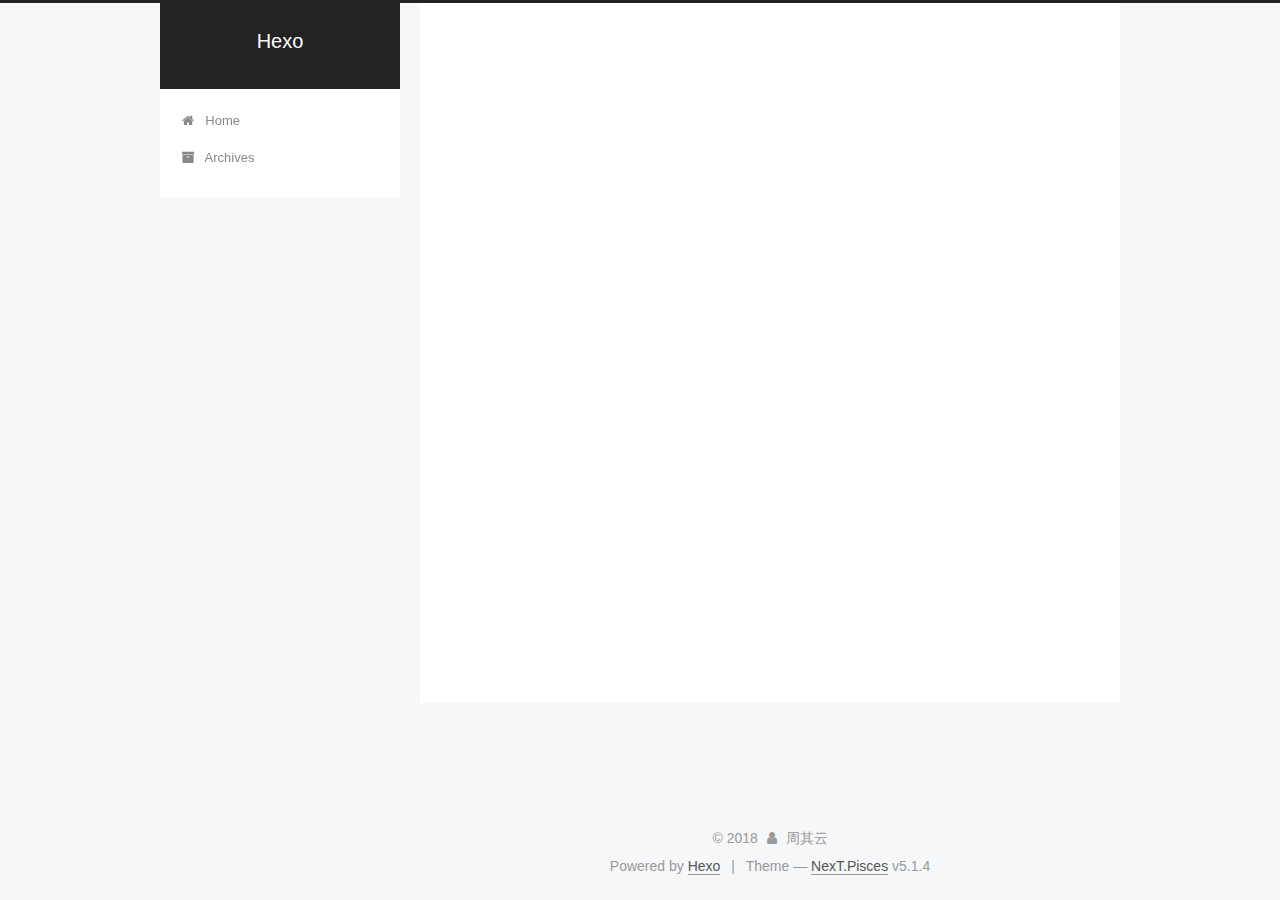
<file: tags/啦啦啦，随便写的看看效果/index.html>
<!DOCTYPE html>



  


<html class="theme-next pisces use-motion" lang="">
<head>
  <meta charset="UTF-8"/>
<meta http-equiv="X-UA-Compatible" content="IE=edge" />
<meta name="viewport" content="width=device-width, initial-scale=1, maximum-scale=1"/>
<meta name="theme-color" content="#222">









<meta http-equiv="Cache-Control" content="no-transform" />
<meta http-equiv="Cache-Control" content="no-siteapp" />
















  
  
  <link href="/lib/fancybox/source/jquery.fancybox.css?v=2.1.5" rel="stylesheet" type="text/css" />







<link href="/lib/font-awesome/css/font-awesome.min.css?v=4.6.2" rel="stylesheet" type="text/css" />

<link href="/css/main.css?v=5.1.4" rel="stylesheet" type="text/css" />


  <link rel="apple-touch-icon" sizes="180x180" href="/images/apple-touch-icon-next.png?v=5.1.4">


  <link rel="icon" type="image/png" sizes="32x32" href="/images/favicon-32x32-next.png?v=5.1.4">


  <link rel="icon" type="image/png" sizes="16x16" href="/images/favicon-16x16-next.png?v=5.1.4">


  <link rel="mask-icon" href="/images/logo.svg?v=5.1.4" color="#222">





  <meta name="keywords" content="Hexo, NexT" />










<meta property="og:type" content="website">
<meta property="og:title" content="Hexo">
<meta property="og:url" content="http://yoursite.com/tags/啦啦啦，随便写的看看效果/index.html">
<meta property="og:site_name" content="Hexo">
<meta property="og:locale" content="default">
<meta name="twitter:card" content="summary">
<meta name="twitter:title" content="Hexo">



<script type="text/javascript" id="hexo.configurations">
  var NexT = window.NexT || {};
  var CONFIG = {
    root: '/',
    scheme: 'Pisces',
    version: '5.1.4',
    sidebar: {"position":"left","display":"post","offset":12,"b2t":false,"scrollpercent":false,"onmobile":false},
    fancybox: true,
    tabs: true,
    motion: {"enable":true,"async":false,"transition":{"post_block":"fadeIn","post_header":"slideDownIn","post_body":"slideDownIn","coll_header":"slideLeftIn","sidebar":"slideUpIn"}},
    duoshuo: {
      userId: '0',
      author: 'Author'
    },
    algolia: {
      applicationID: '',
      apiKey: '',
      indexName: '',
      hits: {"per_page":10},
      labels: {"input_placeholder":"Search for Posts","hits_empty":"We didn't find any results for the search: ${query}","hits_stats":"${hits} results found in ${time} ms"}
    }
  };
</script>



  <link rel="canonical" href="http://yoursite.com/tags/啦啦啦，随便写的看看效果/"/>





  <title>Tag: 啦啦啦，随便写的看看效果 | Hexo</title>
  








</head>

<body itemscope itemtype="http://schema.org/WebPage" lang="default">

  
  
    
  

  <div class="container sidebar-position-left ">
    <div class="headband"></div>

    <header id="header" class="header" itemscope itemtype="http://schema.org/WPHeader">
      <div class="header-inner"><div class="site-brand-wrapper">
  <div class="site-meta ">
    

    <div class="custom-logo-site-title">
      <a href="/"  class="brand" rel="start">
        <span class="logo-line-before"><i></i></span>
        <span class="site-title">Hexo</span>
        <span class="logo-line-after"><i></i></span>
      </a>
    </div>
      
        <p class="site-subtitle"></p>
      
  </div>

  <div class="site-nav-toggle">
    <button>
      <span class="btn-bar"></span>
      <span class="btn-bar"></span>
      <span class="btn-bar"></span>
    </button>
  </div>
</div>

<nav class="site-nav">
  

  
    <ul id="menu" class="menu">
      
        
        <li class="menu-item menu-item-home">
          <a href="/" rel="section">
            
              <i class="menu-item-icon fa fa-fw fa-home"></i> <br />
            
            Home
          </a>
        </li>
      
        
        <li class="menu-item menu-item-archives">
          <a href="/archives/" rel="section">
            
              <i class="menu-item-icon fa fa-fw fa-archive"></i> <br />
            
            Archives
          </a>
        </li>
      

      
    </ul>
  

  
</nav>



 </div>
    </header>

    <main id="main" class="main">
      <div class="main-inner">
        <div class="content-wrap">
          <div id="content" class="content">
            

  
  
  
  <div class="post-block tag">

    <div id="posts" class="posts-collapse">
      <div class="collection-title">
        <h1>啦啦啦，随便写的看看效果<small>Tag</small>
        </h1>
      </div>

      
        

  <article class="post post-type-normal" itemscope itemtype="http://schema.org/Article">
    <header class="post-header">

      <h2 class="post-title">
        
            <a class="post-title-link" href="/2018/06/10/hello-Vue/" itemprop="url">
              
                <span itemprop="name">hello Vue</span>
              
            </a>
        
      </h2>

      <div class="post-meta">
        <time class="post-time" itemprop="dateCreated"
              datetime="2018-06-10T08:43:46+08:00"
              content="2018-06-10" >
          06-10
        </time>
      </div>

    </header>
  </article>


      
    </div>

  </div>
  
  
  

  


          </div>
          


          

        </div>
        
          
  
  <div class="sidebar-toggle">
    <div class="sidebar-toggle-line-wrap">
      <span class="sidebar-toggle-line sidebar-toggle-line-first"></span>
      <span class="sidebar-toggle-line sidebar-toggle-line-middle"></span>
      <span class="sidebar-toggle-line sidebar-toggle-line-last"></span>
    </div>
  </div>

  <aside id="sidebar" class="sidebar">
    
    <div class="sidebar-inner">

      

      

      <section class="site-overview-wrap sidebar-panel sidebar-panel-active">
        <div class="site-overview">
          <div class="site-author motion-element" itemprop="author" itemscope itemtype="http://schema.org/Person">
            
              <p class="site-author-name" itemprop="name">周其云</p>
              <p class="site-description motion-element" itemprop="description"></p>
          </div>

          <nav class="site-state motion-element">

            
              <div class="site-state-item site-state-posts">
              
                <a href="/archives/">
              
                  <span class="site-state-item-count">2</span>
                  <span class="site-state-item-name">posts</span>
                </a>
              </div>
            

            

            
              
              
              <div class="site-state-item site-state-tags">
                
                  <span class="site-state-item-count">2</span>
                  <span class="site-state-item-name">tags</span>
                
              </div>
            

          </nav>

          

          

          
          

          
          

          

        </div>
      </section>

      

      

    </div>
  </aside>


        
      </div>
    </main>

    <footer id="footer" class="footer">
      <div class="footer-inner">
        <div class="copyright">&copy; <span itemprop="copyrightYear">2018</span>
  <span class="with-love">
    <i class="fa fa-user"></i>
  </span>
  <span class="author" itemprop="copyrightHolder">周其云</span>

  
</div>


  <div class="powered-by">Powered by <a class="theme-link" target="_blank" href="https://hexo.io">Hexo</a></div>



  <span class="post-meta-divider">|</span>



  <div class="theme-info">Theme &mdash; <a class="theme-link" target="_blank" href="https://github.com/iissnan/hexo-theme-next">NexT.Pisces</a> v5.1.4</div>




        







        
      </div>
    </footer>

    
      <div class="back-to-top">
        <i class="fa fa-arrow-up"></i>
        
      </div>
    

    

  </div>

  

<script type="text/javascript">
  if (Object.prototype.toString.call(window.Promise) !== '[object Function]') {
    window.Promise = null;
  }
</script>









  












  
  
    <script type="text/javascript" src="/lib/jquery/index.js?v=2.1.3"></script>
  

  
  
    <script type="text/javascript" src="/lib/fastclick/lib/fastclick.min.js?v=1.0.6"></script>
  

  
  
    <script type="text/javascript" src="/lib/jquery_lazyload/jquery.lazyload.js?v=1.9.7"></script>
  

  
  
    <script type="text/javascript" src="/lib/velocity/velocity.min.js?v=1.2.1"></script>
  

  
  
    <script type="text/javascript" src="/lib/velocity/velocity.ui.min.js?v=1.2.1"></script>
  

  
  
    <script type="text/javascript" src="/lib/fancybox/source/jquery.fancybox.pack.js?v=2.1.5"></script>
  


  


  <script type="text/javascript" src="/js/src/utils.js?v=5.1.4"></script>

  <script type="text/javascript" src="/js/src/motion.js?v=5.1.4"></script>



  
  


  <script type="text/javascript" src="/js/src/affix.js?v=5.1.4"></script>

  <script type="text/javascript" src="/js/src/schemes/pisces.js?v=5.1.4"></script>



  

  


  <script type="text/javascript" src="/js/src/bootstrap.js?v=5.1.4"></script>



  


  




	





  





  












  





  

  

  

  
  

  

  

  

</body>
</html>
</file>
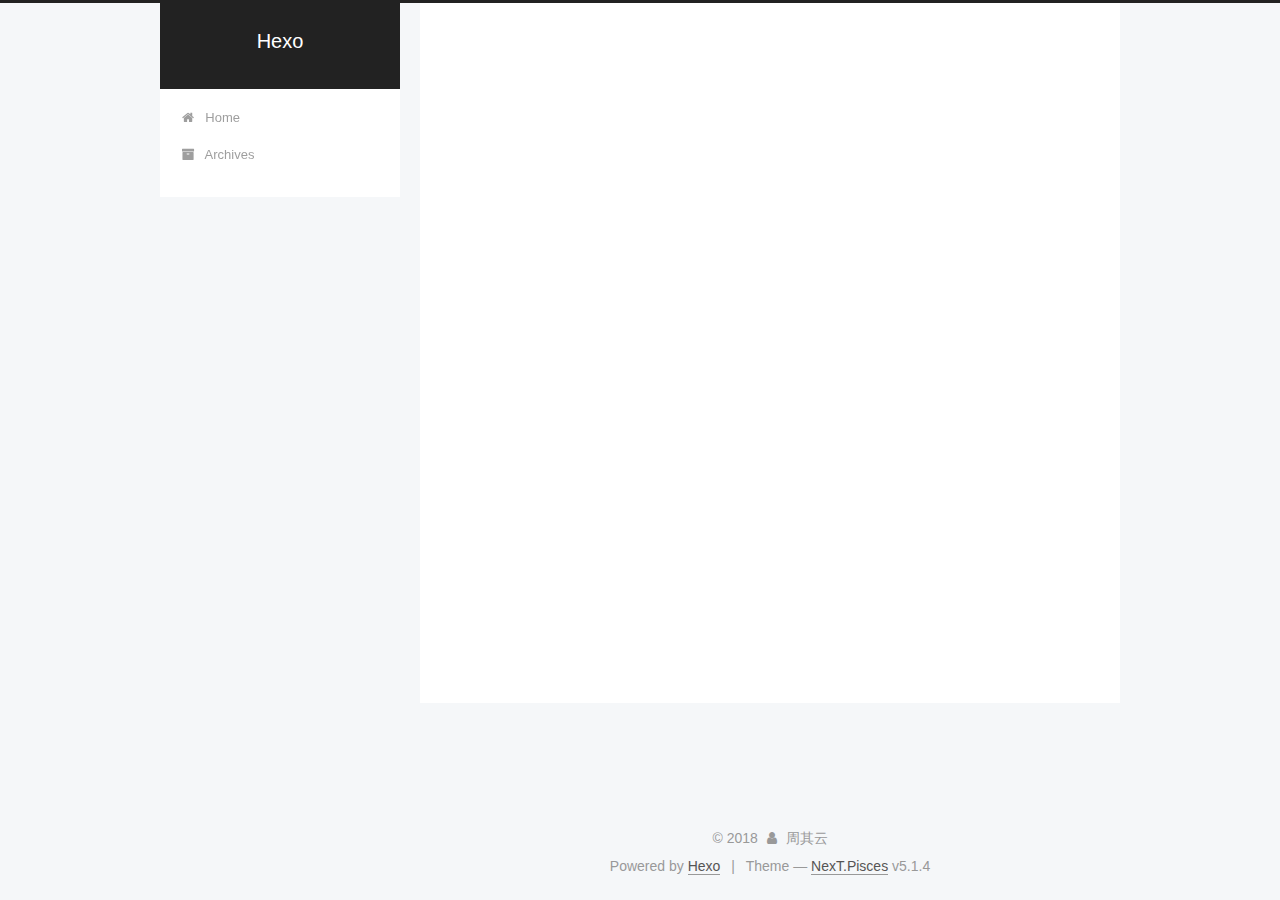
<file: archives/2018/06/index.html>
<!DOCTYPE html>



  


<html class="theme-next pisces use-motion" lang="">
<head>
  <meta charset="UTF-8"/>
<meta http-equiv="X-UA-Compatible" content="IE=edge" />
<meta name="viewport" content="width=device-width, initial-scale=1, maximum-scale=1"/>
<meta name="theme-color" content="#222">









<meta http-equiv="Cache-Control" content="no-transform" />
<meta http-equiv="Cache-Control" content="no-siteapp" />
















  
  
  <link href="/lib/fancybox/source/jquery.fancybox.css?v=2.1.5" rel="stylesheet" type="text/css" />







<link href="/lib/font-awesome/css/font-awesome.min.css?v=4.6.2" rel="stylesheet" type="text/css" />

<link href="/css/main.css?v=5.1.4" rel="stylesheet" type="text/css" />


  <link rel="apple-touch-icon" sizes="180x180" href="/images/apple-touch-icon-next.png?v=5.1.4">


  <link rel="icon" type="image/png" sizes="32x32" href="/images/favicon-32x32-next.png?v=5.1.4">


  <link rel="icon" type="image/png" sizes="16x16" href="/images/favicon-16x16-next.png?v=5.1.4">


  <link rel="mask-icon" href="/images/logo.svg?v=5.1.4" color="#222">





  <meta name="keywords" content="Hexo, NexT" />










<meta property="og:type" content="website">
<meta property="og:title" content="Hexo">
<meta property="og:url" content="http://yoursite.com/archives/2018/06/index.html">
<meta property="og:site_name" content="Hexo">
<meta property="og:locale" content="default">
<meta name="twitter:card" content="summary">
<meta name="twitter:title" content="Hexo">



<script type="text/javascript" id="hexo.configurations">
  var NexT = window.NexT || {};
  var CONFIG = {
    root: '/',
    scheme: 'Pisces',
    version: '5.1.4',
    sidebar: {"position":"left","display":"post","offset":12,"b2t":false,"scrollpercent":false,"onmobile":false},
    fancybox: true,
    tabs: true,
    motion: {"enable":true,"async":false,"transition":{"post_block":"fadeIn","post_header":"slideDownIn","post_body":"slideDownIn","coll_header":"slideLeftIn","sidebar":"slideUpIn"}},
    duoshuo: {
      userId: '0',
      author: 'Author'
    },
    algolia: {
      applicationID: '',
      apiKey: '',
      indexName: '',
      hits: {"per_page":10},
      labels: {"input_placeholder":"Search for Posts","hits_empty":"We didn't find any results for the search: ${query}","hits_stats":"${hits} results found in ${time} ms"}
    }
  };
</script>



  <link rel="canonical" href="http://yoursite.com/archives/2018/06/"/>





  <title>Archive | Hexo</title>
  








</head>

<body itemscope itemtype="http://schema.org/WebPage" lang="default">

  
  
    
  

  <div class="container sidebar-position-left page-archive">
    <div class="headband"></div>

    <header id="header" class="header" itemscope itemtype="http://schema.org/WPHeader">
      <div class="header-inner"><div class="site-brand-wrapper">
  <div class="site-meta ">
    

    <div class="custom-logo-site-title">
      <a href="/"  class="brand" rel="start">
        <span class="logo-line-before"><i></i></span>
        <span class="site-title">Hexo</span>
        <span class="logo-line-after"><i></i></span>
      </a>
    </div>
      
        <p class="site-subtitle"></p>
      
  </div>

  <div class="site-nav-toggle">
    <button>
      <span class="btn-bar"></span>
      <span class="btn-bar"></span>
      <span class="btn-bar"></span>
    </button>
  </div>
</div>

<nav class="site-nav">
  

  
    <ul id="menu" class="menu">
      
        
        <li class="menu-item menu-item-home">
          <a href="/" rel="section">
            
              <i class="menu-item-icon fa fa-fw fa-home"></i> <br />
            
            Home
          </a>
        </li>
      
        
        <li class="menu-item menu-item-archives">
          <a href="/archives/" rel="section">
            
              <i class="menu-item-icon fa fa-fw fa-archive"></i> <br />
            
            Archives
          </a>
        </li>
      

      
    </ul>
  

  
</nav>



 </div>
    </header>

    <main id="main" class="main">
      <div class="main-inner">
        <div class="content-wrap">
          <div id="content" class="content">
            

  
  
  
  <div class="post-block archive">
    <div id="posts" class="posts-collapse">
      <span class="archive-move-on"></span>

      <span class="archive-page-counter">
        
        
        
          
        
        Um..! 2 posts in total. Keep on posting.
      </span>

      

        
        
        

        
          
          <div class="collection-title">
            <h1 class="archive-year" id="archive-year-2018">2018</h1>
          </div>
        
        

        

  <article class="post post-type-normal" itemscope itemtype="http://schema.org/Article">
    <header class="post-header">

      <h2 class="post-title">
        
            <a class="post-title-link" href="/2018/06/10/hello-Vue/" itemprop="url">
              
                <span itemprop="name">hello Vue</span>
              
            </a>
        
      </h2>

      <div class="post-meta">
        <time class="post-time" itemprop="dateCreated"
              datetime="2018-06-10T08:43:46+08:00"
              content="2018-06-10" >
          06-10
        </time>
      </div>

    </header>
  </article>



      

        
        
        

        
        

        

  <article class="post post-type-normal" itemscope itemtype="http://schema.org/Article">
    <header class="post-header">

      <h2 class="post-title">
        
            <a class="post-title-link" href="/2018/06/10/hello-world/" itemprop="url">
              
                <span itemprop="name">Hello World</span>
              
            </a>
        
      </h2>

      <div class="post-meta">
        <time class="post-time" itemprop="dateCreated"
              datetime="2018-06-10T08:22:45+08:00"
              content="2018-06-10" >
          06-10
        </time>
      </div>

    </header>
  </article>



      

    </div>
  </div>
  
  
  

  



          </div>
          


          

        </div>
        
          
  
  <div class="sidebar-toggle">
    <div class="sidebar-toggle-line-wrap">
      <span class="sidebar-toggle-line sidebar-toggle-line-first"></span>
      <span class="sidebar-toggle-line sidebar-toggle-line-middle"></span>
      <span class="sidebar-toggle-line sidebar-toggle-line-last"></span>
    </div>
  </div>

  <aside id="sidebar" class="sidebar">
    
    <div class="sidebar-inner">

      

      

      <section class="site-overview-wrap sidebar-panel sidebar-panel-active">
        <div class="site-overview">
          <div class="site-author motion-element" itemprop="author" itemscope itemtype="http://schema.org/Person">
            
              <p class="site-author-name" itemprop="name">周其云</p>
              <p class="site-description motion-element" itemprop="description"></p>
          </div>

          <nav class="site-state motion-element">

            
              <div class="site-state-item site-state-posts">
              
                <a href="/archives/">
              
                  <span class="site-state-item-count">2</span>
                  <span class="site-state-item-name">posts</span>
                </a>
              </div>
            

            

            

          </nav>

          

          

          
          

          
          

          

        </div>
      </section>

      

      

    </div>
  </aside>


        
      </div>
    </main>

    <footer id="footer" class="footer">
      <div class="footer-inner">
        <div class="copyright">&copy; <span itemprop="copyrightYear">2018</span>
  <span class="with-love">
    <i class="fa fa-user"></i>
  </span>
  <span class="author" itemprop="copyrightHolder">周其云</span>

  
</div>


  <div class="powered-by">Powered by <a class="theme-link" target="_blank" href="https://hexo.io">Hexo</a></div>



  <span class="post-meta-divider">|</span>



  <div class="theme-info">Theme &mdash; <a class="theme-link" target="_blank" href="https://github.com/iissnan/hexo-theme-next">NexT.Pisces</a> v5.1.4</div>




        







        
      </div>
    </footer>

    
      <div class="back-to-top">
        <i class="fa fa-arrow-up"></i>
        
      </div>
    

    

  </div>

  

<script type="text/javascript">
  if (Object.prototype.toString.call(window.Promise) !== '[object Function]') {
    window.Promise = null;
  }
</script>









  












  
  
    <script type="text/javascript" src="/lib/jquery/index.js?v=2.1.3"></script>
  

  
  
    <script type="text/javascript" src="/lib/fastclick/lib/fastclick.min.js?v=1.0.6"></script>
  

  
  
    <script type="text/javascript" src="/lib/jquery_lazyload/jquery.lazyload.js?v=1.9.7"></script>
  

  
  
    <script type="text/javascript" src="/lib/velocity/velocity.min.js?v=1.2.1"></script>
  

  
  
    <script type="text/javascript" src="/lib/velocity/velocity.ui.min.js?v=1.2.1"></script>
  

  
  
    <script type="text/javascript" src="/lib/fancybox/source/jquery.fancybox.pack.js?v=2.1.5"></script>
  


  


  <script type="text/javascript" src="/js/src/utils.js?v=5.1.4"></script>

  <script type="text/javascript" src="/js/src/motion.js?v=5.1.4"></script>



  
  


  <script type="text/javascript" src="/js/src/affix.js?v=5.1.4"></script>

  <script type="text/javascript" src="/js/src/schemes/pisces.js?v=5.1.4"></script>



  

  


  <script type="text/javascript" src="/js/src/bootstrap.js?v=5.1.4"></script>



  


  




	





  





  












  





  

  

  

  
  

  

  

  

</body>
</html>
</file>
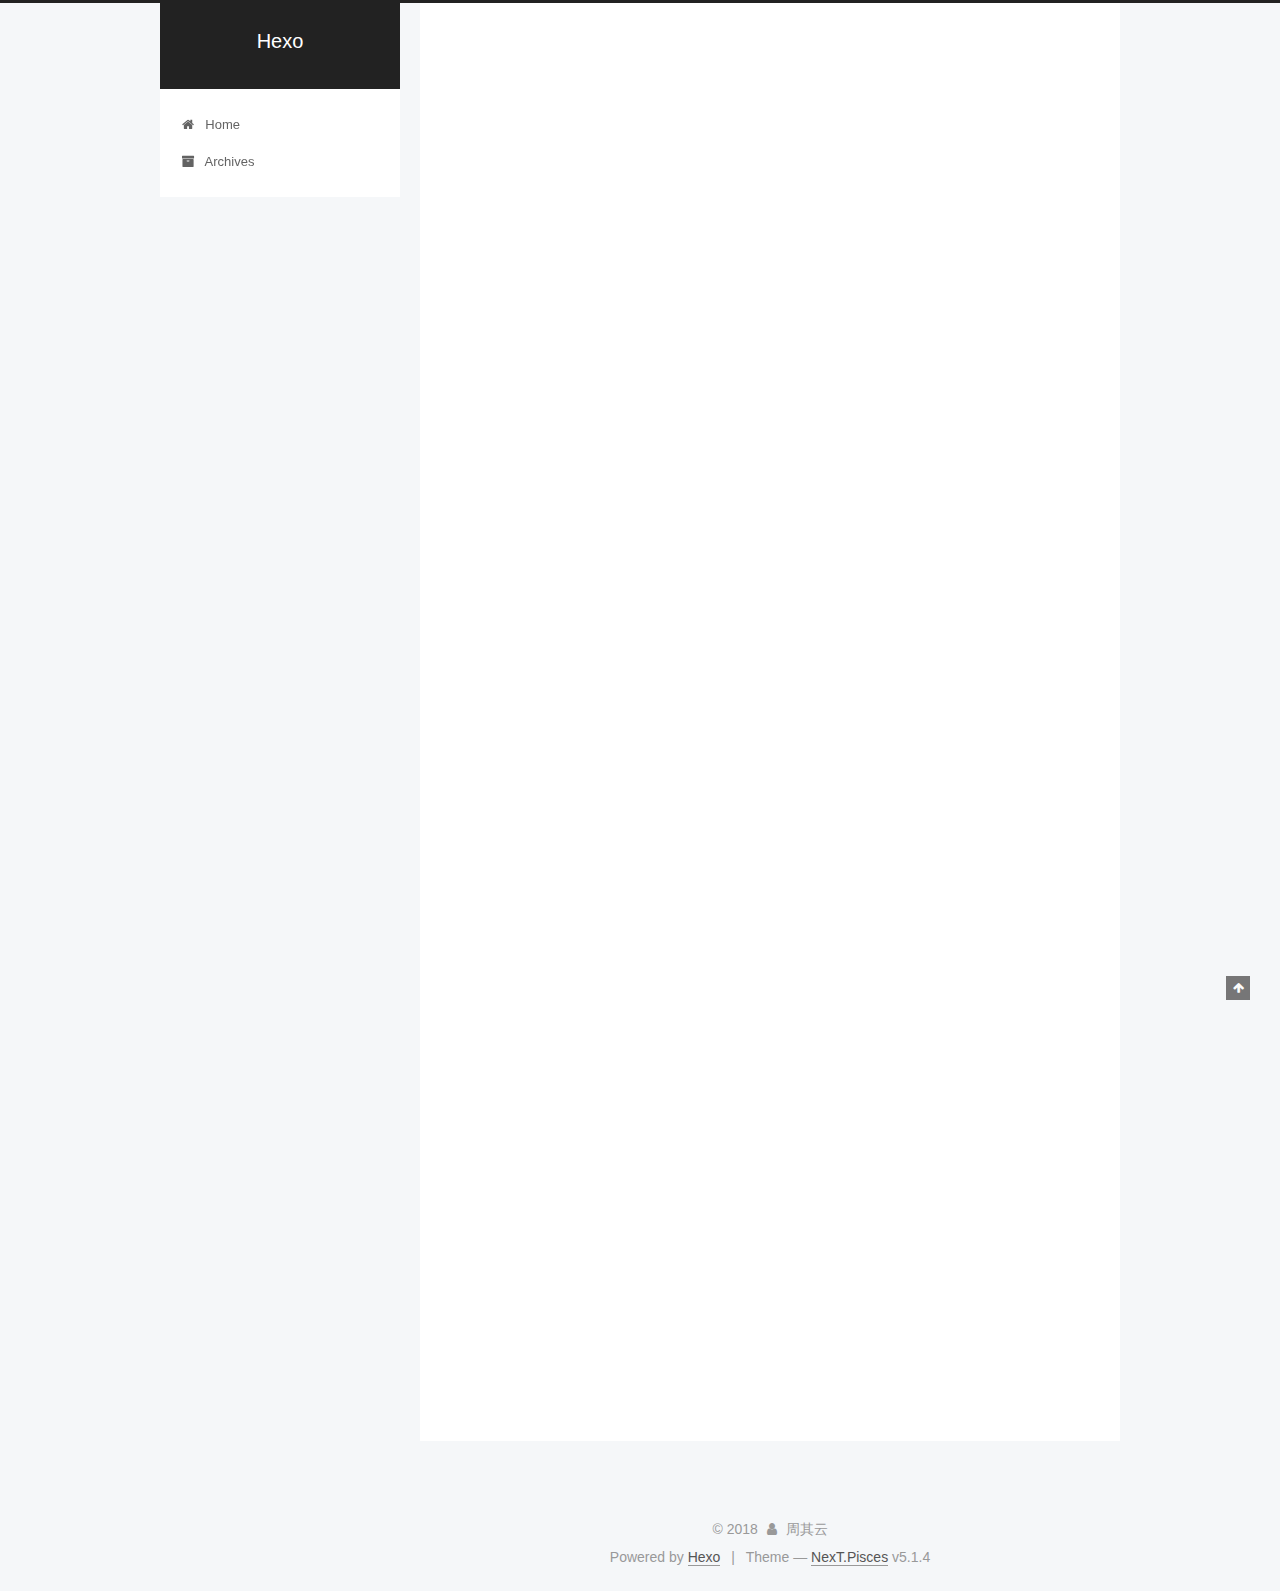
<file: 2018/06/10/hello-Vue/index.html>
<!DOCTYPE html>



  


<html class="theme-next pisces use-motion" lang="">
<head>
  <meta charset="UTF-8"/>
<meta http-equiv="X-UA-Compatible" content="IE=edge" />
<meta name="viewport" content="width=device-width, initial-scale=1, maximum-scale=1"/>
<meta name="theme-color" content="#222">









<meta http-equiv="Cache-Control" content="no-transform" />
<meta http-equiv="Cache-Control" content="no-siteapp" />
















  
  
  <link href="/lib/fancybox/source/jquery.fancybox.css?v=2.1.5" rel="stylesheet" type="text/css" />







<link href="/lib/font-awesome/css/font-awesome.min.css?v=4.6.2" rel="stylesheet" type="text/css" />

<link href="/css/main.css?v=5.1.4" rel="stylesheet" type="text/css" />


  <link rel="apple-touch-icon" sizes="180x180" href="/images/apple-touch-icon-next.png?v=5.1.4">


  <link rel="icon" type="image/png" sizes="32x32" href="/images/favicon-32x32-next.png?v=5.1.4">


  <link rel="icon" type="image/png" sizes="16x16" href="/images/favicon-16x16-next.png?v=5.1.4">


  <link rel="mask-icon" href="/images/logo.svg?v=5.1.4" color="#222">





  <meta name="keywords" content="Hexo, NexT" />










<meta name="description" content="vue学习步骤vue基础 学习vue之前，需要扎实的 JavaScript / HTML / CSS 基本功。 需要先了解webpack和es6,要不然，不建议直接使用官方的脚手架vue-cli构建项目，那样会遇到很多不知道的问题，比较麻烦一些。 根据官方文档，不借助任何构建工具，直接在html文件中引入vue.js开始学习,了解vue的基础指令和语法。 vue的生命周期很重要，熟练掌握生命周期的">
<meta property="og:type" content="article">
<meta property="og:title" content="hello Vue">
<meta property="og:url" content="http://yoursite.com/2018/06/10/hello-Vue/index.html">
<meta property="og:site_name" content="Hexo">
<meta property="og:description" content="vue学习步骤vue基础 学习vue之前，需要扎实的 JavaScript / HTML / CSS 基本功。 需要先了解webpack和es6,要不然，不建议直接使用官方的脚手架vue-cli构建项目，那样会遇到很多不知道的问题，比较麻烦一些。 根据官方文档，不借助任何构建工具，直接在html文件中引入vue.js开始学习,了解vue的基础指令和语法。 vue的生命周期很重要，熟练掌握生命周期的">
<meta property="og:locale" content="default">
<meta property="og:updated_time" content="2018-06-10T00:57:35.171Z">
<meta name="twitter:card" content="summary">
<meta name="twitter:title" content="hello Vue">
<meta name="twitter:description" content="vue学习步骤vue基础 学习vue之前，需要扎实的 JavaScript / HTML / CSS 基本功。 需要先了解webpack和es6,要不然，不建议直接使用官方的脚手架vue-cli构建项目，那样会遇到很多不知道的问题，比较麻烦一些。 根据官方文档，不借助任何构建工具，直接在html文件中引入vue.js开始学习,了解vue的基础指令和语法。 vue的生命周期很重要，熟练掌握生命周期的">



<script type="text/javascript" id="hexo.configurations">
  var NexT = window.NexT || {};
  var CONFIG = {
    root: '/',
    scheme: 'Pisces',
    version: '5.1.4',
    sidebar: {"position":"left","display":"post","offset":12,"b2t":false,"scrollpercent":false,"onmobile":false},
    fancybox: true,
    tabs: true,
    motion: {"enable":true,"async":false,"transition":{"post_block":"fadeIn","post_header":"slideDownIn","post_body":"slideDownIn","coll_header":"slideLeftIn","sidebar":"slideUpIn"}},
    duoshuo: {
      userId: '0',
      author: 'Author'
    },
    algolia: {
      applicationID: '',
      apiKey: '',
      indexName: '',
      hits: {"per_page":10},
      labels: {"input_placeholder":"Search for Posts","hits_empty":"We didn't find any results for the search: ${query}","hits_stats":"${hits} results found in ${time} ms"}
    }
  };
</script>



  <link rel="canonical" href="http://yoursite.com/2018/06/10/hello-Vue/"/>





  <title>hello Vue | Hexo</title>
  








</head>

<body itemscope itemtype="http://schema.org/WebPage" lang="default">

  
  
    
  

  <div class="container sidebar-position-left page-post-detail">
    <div class="headband"></div>

    <header id="header" class="header" itemscope itemtype="http://schema.org/WPHeader">
      <div class="header-inner"><div class="site-brand-wrapper">
  <div class="site-meta ">
    

    <div class="custom-logo-site-title">
      <a href="/"  class="brand" rel="start">
        <span class="logo-line-before"><i></i></span>
        <span class="site-title">Hexo</span>
        <span class="logo-line-after"><i></i></span>
      </a>
    </div>
      
        <p class="site-subtitle"></p>
      
  </div>

  <div class="site-nav-toggle">
    <button>
      <span class="btn-bar"></span>
      <span class="btn-bar"></span>
      <span class="btn-bar"></span>
    </button>
  </div>
</div>

<nav class="site-nav">
  

  
    <ul id="menu" class="menu">
      
        
        <li class="menu-item menu-item-home">
          <a href="/" rel="section">
            
              <i class="menu-item-icon fa fa-fw fa-home"></i> <br />
            
            Home
          </a>
        </li>
      
        
        <li class="menu-item menu-item-archives">
          <a href="/archives/" rel="section">
            
              <i class="menu-item-icon fa fa-fw fa-archive"></i> <br />
            
            Archives
          </a>
        </li>
      

      
    </ul>
  

  
</nav>



 </div>
    </header>

    <main id="main" class="main">
      <div class="main-inner">
        <div class="content-wrap">
          <div id="content" class="content">
            

  <div id="posts" class="posts-expand">
    

  

  
  
  

  <article class="post post-type-normal" itemscope itemtype="http://schema.org/Article">
  
  
  
  <div class="post-block">
    <link itemprop="mainEntityOfPage" href="http://yoursite.com/2018/06/10/hello-Vue/">

    <span hidden itemprop="author" itemscope itemtype="http://schema.org/Person">
      <meta itemprop="name" content="周其云">
      <meta itemprop="description" content="">
      <meta itemprop="image" content="/images/avatar.gif">
    </span>

    <span hidden itemprop="publisher" itemscope itemtype="http://schema.org/Organization">
      <meta itemprop="name" content="Hexo">
    </span>

    
      <header class="post-header">

        
        
          <h1 class="post-title" itemprop="name headline">hello Vue</h1>
        

        <div class="post-meta">
          <span class="post-time">
            
              <span class="post-meta-item-icon">
                <i class="fa fa-calendar-o"></i>
              </span>
              
                <span class="post-meta-item-text">Posted on</span>
              
              <time title="Post created" itemprop="dateCreated datePublished" datetime="2018-06-10T08:43:46+08:00">
                2018-06-10
              </time>
            

            

            
          </span>

          

          
            
          

          
          

          

          

          

        </div>
      </header>
    

    
    
    
    <div class="post-body" itemprop="articleBody">

      
      

      
        <h1 id="vue学习步骤"><a href="#vue学习步骤" class="headerlink" title="vue学习步骤"></a>vue学习步骤</h1><h3 id="vue基础"><a href="#vue基础" class="headerlink" title="vue基础"></a>vue基础</h3><ul>
<li>学习vue之前，需要扎实的 JavaScript / HTML / CSS 基本功。</li>
<li>需要先了解webpack和es6,要不然，不建议直接使用官方的脚手架vue-cli构建项目，那样会遇到很多不知道的问题，比较麻烦一些。</li>
<li>根据官方文档，不借助任何构建工具，直接在html文件中引入vue.js开始学习,了解vue的基础指令和语法。</li>
<li>vue的生命周期很重要，熟练掌握生命周期的每个功能，会对以后的书写有很大的帮组。</li>
<li>可以根据文档自己进行一些小demo，加深对各种方法的使用。</li>
<li>使用vue-cli构件项目，开始之前，先了解es6语法和npm基础，会常用的指令。</li>
<li>可以将之前写的小demo用搭建的vue-cli来实现。</li>
<li><p>多了解和掌握组件，这是vue最常使用的。</p>
<h3 id="Vue-router"><a href="#Vue-router" class="headerlink" title="Vue-router"></a>Vue-router</h3></li>
<li><p>过一遍官方文档。</p>
</li>
<li>路由的导航钩子需要加深理解，可能看起来没那么难，实际上一旦出问题很难找出来。</li>
<li>直接使用vue-cli，多写一些路由导航加深印象。</li>
<li>有问题直接直接百度或者在GitHub上找一些别人的demo，看是如何构件路由，如何构件项目目录的。</li>
<li>如果可以，就仿写一些小项目，github上有很多这样的例子可以借鉴一下。</li>
<li>可以结合一些组件库写demo，这样可以更加了解组件化。GitHub上有一个很火的仿写的饿了么，可以看一下。<h3 id="Vuex"><a href="#Vuex" class="headerlink" title="Vuex"></a>Vuex</h3></li>
</ul>
<h6 id="什么是vuex？"><a href="#什么是vuex？" class="headerlink" title="什么是vuex？"></a>什么是vuex？</h6><h6 id="Vuex-是一个专为-Vue-js应用程序开发的状态管理模式。它采用集中式存储管理应用的所有组件的状态，并以相应的规则保证状态以一种可预测的方式发生变化。简单来说，Vuex是用来管理组件之间通信的一个插件，控制应用的一些全局状态。状态改变了，对应的视图也会改变。vue的组件之间是独立的，父组件和子组件想要实现通信只有通过props，但这仅限于父子组件之间的通信。如果兄弟组件之间想要实现通信呢？或者面对一大堆组件之间的通信，还有一大堆的逻辑代码，怎么实现通信呢？？那为何不把组件之间共享的数据给“拎”出来，在一定的规则下管理这些数据呢？-这就是Vuex的基本思想了。"><a href="#Vuex-是一个专为-Vue-js应用程序开发的状态管理模式。它采用集中式存储管理应用的所有组件的状态，并以相应的规则保证状态以一种可预测的方式发生变化。简单来说，Vuex是用来管理组件之间通信的一个插件，控制应用的一些全局状态。状态改变了，对应的视图也会改变。vue的组件之间是独立的，父组件和子组件想要实现通信只有通过props，但这仅限于父子组件之间的通信。如果兄弟组件之间想要实现通信呢？或者面对一大堆组件之间的通信，还有一大堆的逻辑代码，怎么实现通信呢？？那为何不把组件之间共享的数据给“拎”出来，在一定的规则下管理这些数据呢？-这就是Vuex的基本思想了。" class="headerlink" title="Vuex 是一个专为 Vue.js应用程序开发的状态管理模式。它采用集中式存储管理应用的所有组件的状态，并以相应的规则保证状态以一种可预测的方式发生变化。简单来说，Vuex是用来管理组件之间通信的一个插件，控制应用的一些全局状态。状态改变了，对应的视图也会改变。vue的组件之间是独立的，父组件和子组件想要实现通信只有通过props，但这仅限于父子组件之间的通信。如果兄弟组件之间想要实现通信呢？或者面对一大堆组件之间的通信，还有一大堆的逻辑代码，怎么实现通信呢？？那为何不把组件之间共享的数据给“拎”出来，在一定的规则下管理这些数据呢？ 这就是Vuex的基本思想了。"></a>Vuex 是一个专为 Vue.js应用程序开发的状态管理模式。它采用集中式存储管理应用的所有组件的状态，并以相应的规则保证状态以一种可预测的方式发生变化。简单来说，Vuex是用来管理组件之间通信的一个插件，控制应用的一些全局状态。状态改变了，对应的视图也会改变。vue的组件之间是独立的，父组件和子组件想要实现通信只有通过props，但这仅限于父子组件之间的通信。如果兄弟组件之间想要实现通信呢？或者面对一大堆组件之间的通信，还有一大堆的逻辑代码，怎么实现通信呢？？那为何不把组件之间共享的数据给“拎”出来，在一定的规则下管理这些数据呢？ 这就是Vuex的基本思想了。</h6><ul>
<li>es6，这里还是需要会es6。</li>
<li>比如在学习Action时可以看看ES6新增的Promise和参数解构。</li>
<li>实践的方法一样是先看别人别人写的代码，比如官方的购物车实例的应用结构。</li>
<li>把之前写的demo优化一下，有些地方可以用用vuex。</li>
<li>vuex主要是用来对不同组件间进行通信，它构建了一个Vue实例的全局数据与方法，这些数据与方法可以在该Vue实例的所有组件中getter与setter。</li>
</ul>

      
    </div>
    
    
    

    

    

    

    <footer class="post-footer">
      

      
      
      

      
        <div class="post-nav">
          <div class="post-nav-next post-nav-item">
            
              <a href="/2018/06/10/hello-world/" rel="next" title="Hello World">
                <i class="fa fa-chevron-left"></i> Hello World
              </a>
            
          </div>

          <span class="post-nav-divider"></span>

          <div class="post-nav-prev post-nav-item">
            
          </div>
        </div>
      

      
      
    </footer>
  </div>
  
  
  
  </article>



    <div class="post-spread">
      
    </div>
  </div>


          </div>
          


          

  



        </div>
        
          
  
  <div class="sidebar-toggle">
    <div class="sidebar-toggle-line-wrap">
      <span class="sidebar-toggle-line sidebar-toggle-line-first"></span>
      <span class="sidebar-toggle-line sidebar-toggle-line-middle"></span>
      <span class="sidebar-toggle-line sidebar-toggle-line-last"></span>
    </div>
  </div>

  <aside id="sidebar" class="sidebar">
    
    <div class="sidebar-inner">

      

      
        <ul class="sidebar-nav motion-element">
          <li class="sidebar-nav-toc sidebar-nav-active" data-target="post-toc-wrap">
            Table of Contents
          </li>
          <li class="sidebar-nav-overview" data-target="site-overview-wrap">
            Overview
          </li>
        </ul>
      

      <section class="site-overview-wrap sidebar-panel">
        <div class="site-overview">
          <div class="site-author motion-element" itemprop="author" itemscope itemtype="http://schema.org/Person">
            
              <p class="site-author-name" itemprop="name">周其云</p>
              <p class="site-description motion-element" itemprop="description"></p>
          </div>

          <nav class="site-state motion-element">

            
              <div class="site-state-item site-state-posts">
              
                <a href="/archives/">
              
                  <span class="site-state-item-count">2</span>
                  <span class="site-state-item-name">posts</span>
                </a>
              </div>
            

            

            

          </nav>

          

          

          
          

          
          

          

        </div>
      </section>

      
      <!--noindex-->
        <section class="post-toc-wrap motion-element sidebar-panel sidebar-panel-active">
          <div class="post-toc">

            
              
            

            
              <div class="post-toc-content"><ol class="nav"><li class="nav-item nav-level-1"><a class="nav-link" href="#vue学习步骤"><span class="nav-number">1.</span> <span class="nav-text">vue学习步骤</span></a><ol class="nav-child"><li class="nav-item nav-level-3"><a class="nav-link" href="#vue基础"><span class="nav-number">1.0.1.</span> <span class="nav-text">vue基础</span></a></li><li class="nav-item nav-level-3"><a class="nav-link" href="#Vue-router"><span class="nav-number">1.0.2.</span> <span class="nav-text">Vue-router</span></a></li><li class="nav-item nav-level-3"><a class="nav-link" href="#Vuex"><span class="nav-number">1.0.3.</span> <span class="nav-text">Vuex</span></a><ol class="nav-child"><li class="nav-item nav-level-6"><a class="nav-link" href="#什么是vuex？"><span class="nav-number">1.0.3.0.0.1.</span> <span class="nav-text">什么是vuex？</span></a></li><li class="nav-item nav-level-6"><a class="nav-link" href="#Vuex-是一个专为-Vue-js应用程序开发的状态管理模式。它采用集中式存储管理应用的所有组件的状态，并以相应的规则保证状态以一种可预测的方式发生变化。简单来说，Vuex是用来管理组件之间通信的一个插件，控制应用的一些全局状态。状态改变了，对应的视图也会改变。vue的组件之间是独立的，父组件和子组件想要实现通信只有通过props，但这仅限于父子组件之间的通信。如果兄弟组件之间想要实现通信呢？或者面对一大堆组件之间的通信，还有一大堆的逻辑代码，怎么实现通信呢？？那为何不把组件之间共享的数据给“拎”出来，在一定的规则下管理这些数据呢？-这就是Vuex的基本思想了。"><span class="nav-number">1.0.3.0.0.2.</span> <span class="nav-text">Vuex 是一个专为 Vue.js应用程序开发的状态管理模式。它采用集中式存储管理应用的所有组件的状态，并以相应的规则保证状态以一种可预测的方式发生变化。简单来说，Vuex是用来管理组件之间通信的一个插件，控制应用的一些全局状态。状态改变了，对应的视图也会改变。vue的组件之间是独立的，父组件和子组件想要实现通信只有通过props，但这仅限于父子组件之间的通信。如果兄弟组件之间想要实现通信呢？或者面对一大堆组件之间的通信，还有一大堆的逻辑代码，怎么实现通信呢？？那为何不把组件之间共享的数据给“拎”出来，在一定的规则下管理这些数据呢？ 这就是Vuex的基本思想了。</span></a></li></ol></li></ol></li></ol></li></ol></li></ol></li></ol></div>
            

          </div>
        </section>
      <!--/noindex-->
      

      

    </div>
  </aside>


        
      </div>
    </main>

    <footer id="footer" class="footer">
      <div class="footer-inner">
        <div class="copyright">&copy; <span itemprop="copyrightYear">2018</span>
  <span class="with-love">
    <i class="fa fa-user"></i>
  </span>
  <span class="author" itemprop="copyrightHolder">周其云</span>

  
</div>


  <div class="powered-by">Powered by <a class="theme-link" target="_blank" href="https://hexo.io">Hexo</a></div>



  <span class="post-meta-divider">|</span>



  <div class="theme-info">Theme &mdash; <a class="theme-link" target="_blank" href="https://github.com/iissnan/hexo-theme-next">NexT.Pisces</a> v5.1.4</div>




        







        
      </div>
    </footer>

    
      <div class="back-to-top">
        <i class="fa fa-arrow-up"></i>
        
      </div>
    

    

  </div>

  

<script type="text/javascript">
  if (Object.prototype.toString.call(window.Promise) !== '[object Function]') {
    window.Promise = null;
  }
</script>









  












  
  
    <script type="text/javascript" src="/lib/jquery/index.js?v=2.1.3"></script>
  

  
  
    <script type="text/javascript" src="/lib/fastclick/lib/fastclick.min.js?v=1.0.6"></script>
  

  
  
    <script type="text/javascript" src="/lib/jquery_lazyload/jquery.lazyload.js?v=1.9.7"></script>
  

  
  
    <script type="text/javascript" src="/lib/velocity/velocity.min.js?v=1.2.1"></script>
  

  
  
    <script type="text/javascript" src="/lib/velocity/velocity.ui.min.js?v=1.2.1"></script>
  

  
  
    <script type="text/javascript" src="/lib/fancybox/source/jquery.fancybox.pack.js?v=2.1.5"></script>
  


  


  <script type="text/javascript" src="/js/src/utils.js?v=5.1.4"></script>

  <script type="text/javascript" src="/js/src/motion.js?v=5.1.4"></script>



  
  


  <script type="text/javascript" src="/js/src/affix.js?v=5.1.4"></script>

  <script type="text/javascript" src="/js/src/schemes/pisces.js?v=5.1.4"></script>



  
  <script type="text/javascript" src="/js/src/scrollspy.js?v=5.1.4"></script>
<script type="text/javascript" src="/js/src/post-details.js?v=5.1.4"></script>



  


  <script type="text/javascript" src="/js/src/bootstrap.js?v=5.1.4"></script>



  


  




	





  





  












  





  

  

  

  
  

  

  

  

</body>
</html>
</file>
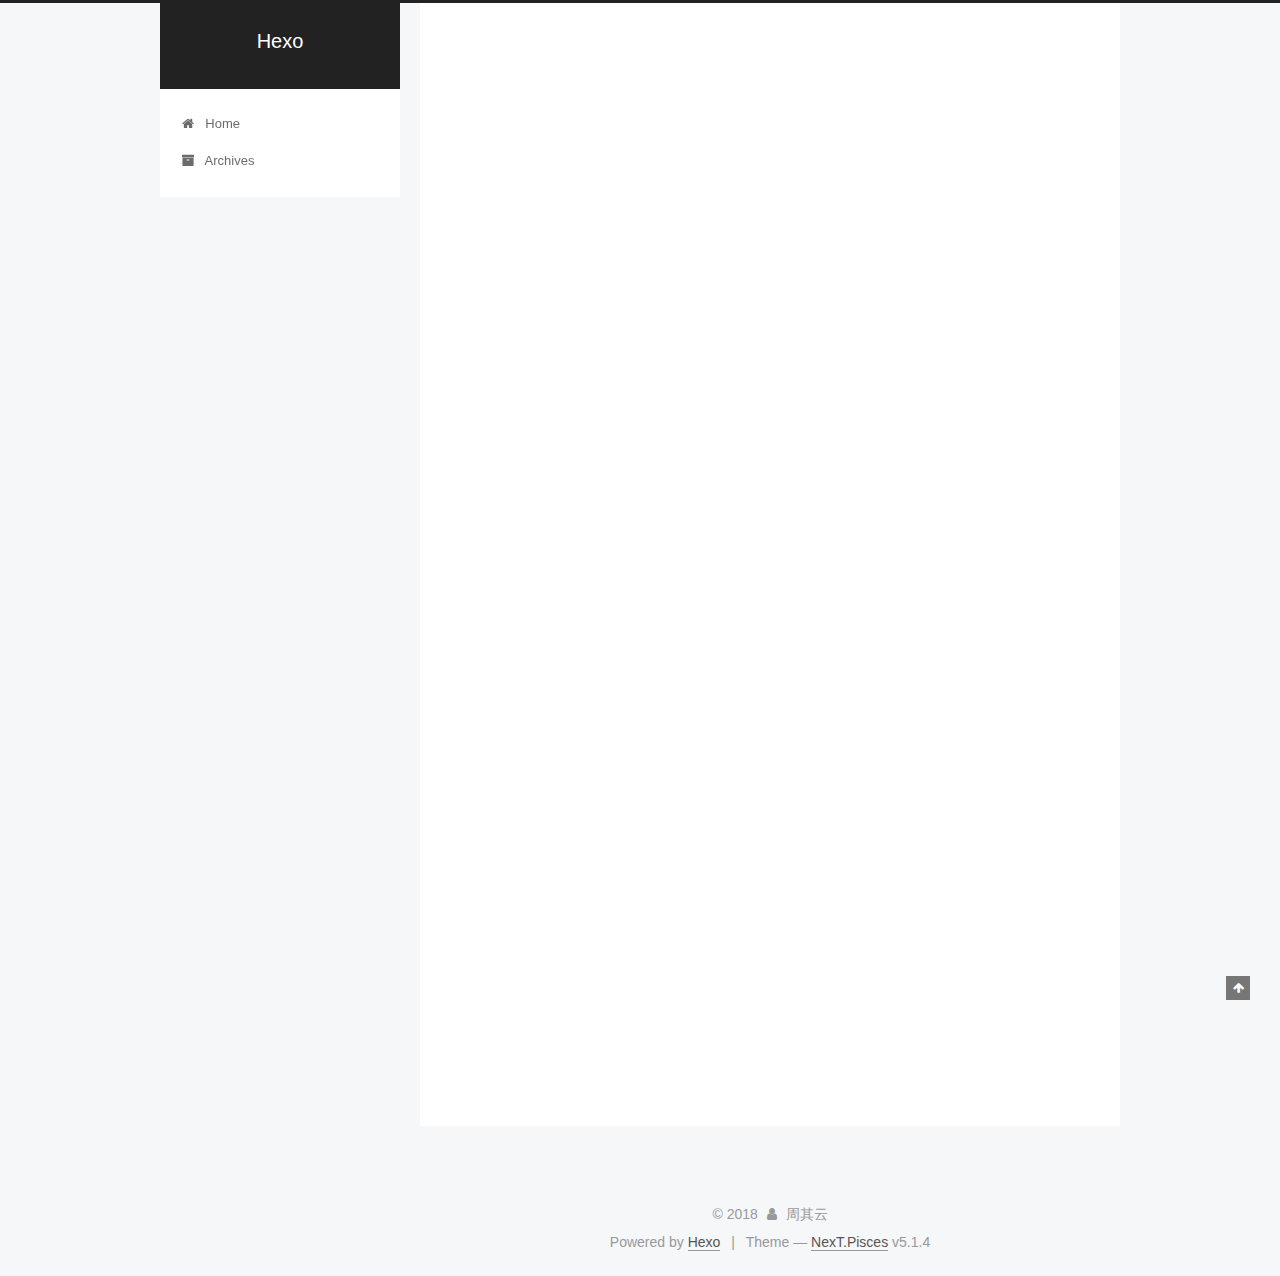
<file: 2018/06/10/hello-world/index.html>
<!DOCTYPE html>



  


<html class="theme-next pisces use-motion" lang="">
<head>
  <meta charset="UTF-8"/>
<meta http-equiv="X-UA-Compatible" content="IE=edge" />
<meta name="viewport" content="width=device-width, initial-scale=1, maximum-scale=1"/>
<meta name="theme-color" content="#222">









<meta http-equiv="Cache-Control" content="no-transform" />
<meta http-equiv="Cache-Control" content="no-siteapp" />
















  
  
  <link href="/lib/fancybox/source/jquery.fancybox.css?v=2.1.5" rel="stylesheet" type="text/css" />







<link href="/lib/font-awesome/css/font-awesome.min.css?v=4.6.2" rel="stylesheet" type="text/css" />

<link href="/css/main.css?v=5.1.4" rel="stylesheet" type="text/css" />


  <link rel="apple-touch-icon" sizes="180x180" href="/images/apple-touch-icon-next.png?v=5.1.4">


  <link rel="icon" type="image/png" sizes="32x32" href="/images/favicon-32x32-next.png?v=5.1.4">


  <link rel="icon" type="image/png" sizes="16x16" href="/images/favicon-16x16-next.png?v=5.1.4">


  <link rel="mask-icon" href="/images/logo.svg?v=5.1.4" color="#222">





  <meta name="keywords" content="Hexo, NexT" />










<meta name="description" content="Welcome to Hexo! This is your very first post. Check documentation for more info. If you get any problems when using Hexo, you can find the answer in troubleshooting or you can ask me on GitHub. Quick">
<meta property="og:type" content="article">
<meta property="og:title" content="Hello World">
<meta property="og:url" content="http://yoursite.com/2018/06/10/hello-world/index.html">
<meta property="og:site_name" content="Hexo">
<meta property="og:description" content="Welcome to Hexo! This is your very first post. Check documentation for more info. If you get any problems when using Hexo, you can find the answer in troubleshooting or you can ask me on GitHub. Quick">
<meta property="og:locale" content="default">
<meta property="og:updated_time" content="2018-06-10T00:22:45.636Z">
<meta name="twitter:card" content="summary">
<meta name="twitter:title" content="Hello World">
<meta name="twitter:description" content="Welcome to Hexo! This is your very first post. Check documentation for more info. If you get any problems when using Hexo, you can find the answer in troubleshooting or you can ask me on GitHub. Quick">



<script type="text/javascript" id="hexo.configurations">
  var NexT = window.NexT || {};
  var CONFIG = {
    root: '/',
    scheme: 'Pisces',
    version: '5.1.4',
    sidebar: {"position":"left","display":"post","offset":12,"b2t":false,"scrollpercent":false,"onmobile":false},
    fancybox: true,
    tabs: true,
    motion: {"enable":true,"async":false,"transition":{"post_block":"fadeIn","post_header":"slideDownIn","post_body":"slideDownIn","coll_header":"slideLeftIn","sidebar":"slideUpIn"}},
    duoshuo: {
      userId: '0',
      author: 'Author'
    },
    algolia: {
      applicationID: '',
      apiKey: '',
      indexName: '',
      hits: {"per_page":10},
      labels: {"input_placeholder":"Search for Posts","hits_empty":"We didn't find any results for the search: ${query}","hits_stats":"${hits} results found in ${time} ms"}
    }
  };
</script>



  <link rel="canonical" href="http://yoursite.com/2018/06/10/hello-world/"/>





  <title>Hello World | Hexo</title>
  








</head>

<body itemscope itemtype="http://schema.org/WebPage" lang="default">

  
  
    
  

  <div class="container sidebar-position-left page-post-detail">
    <div class="headband"></div>

    <header id="header" class="header" itemscope itemtype="http://schema.org/WPHeader">
      <div class="header-inner"><div class="site-brand-wrapper">
  <div class="site-meta ">
    

    <div class="custom-logo-site-title">
      <a href="/"  class="brand" rel="start">
        <span class="logo-line-before"><i></i></span>
        <span class="site-title">Hexo</span>
        <span class="logo-line-after"><i></i></span>
      </a>
    </div>
      
        <p class="site-subtitle"></p>
      
  </div>

  <div class="site-nav-toggle">
    <button>
      <span class="btn-bar"></span>
      <span class="btn-bar"></span>
      <span class="btn-bar"></span>
    </button>
  </div>
</div>

<nav class="site-nav">
  

  
    <ul id="menu" class="menu">
      
        
        <li class="menu-item menu-item-home">
          <a href="/" rel="section">
            
              <i class="menu-item-icon fa fa-fw fa-home"></i> <br />
            
            Home
          </a>
        </li>
      
        
        <li class="menu-item menu-item-archives">
          <a href="/archives/" rel="section">
            
              <i class="menu-item-icon fa fa-fw fa-archive"></i> <br />
            
            Archives
          </a>
        </li>
      

      
    </ul>
  

  
</nav>



 </div>
    </header>

    <main id="main" class="main">
      <div class="main-inner">
        <div class="content-wrap">
          <div id="content" class="content">
            

  <div id="posts" class="posts-expand">
    

  

  
  
  

  <article class="post post-type-normal" itemscope itemtype="http://schema.org/Article">
  
  
  
  <div class="post-block">
    <link itemprop="mainEntityOfPage" href="http://yoursite.com/2018/06/10/hello-world/">

    <span hidden itemprop="author" itemscope itemtype="http://schema.org/Person">
      <meta itemprop="name" content="周其云">
      <meta itemprop="description" content="">
      <meta itemprop="image" content="/images/avatar.gif">
    </span>

    <span hidden itemprop="publisher" itemscope itemtype="http://schema.org/Organization">
      <meta itemprop="name" content="Hexo">
    </span>

    
      <header class="post-header">

        
        
          <h1 class="post-title" itemprop="name headline">Hello World</h1>
        

        <div class="post-meta">
          <span class="post-time">
            
              <span class="post-meta-item-icon">
                <i class="fa fa-calendar-o"></i>
              </span>
              
                <span class="post-meta-item-text">Posted on</span>
              
              <time title="Post created" itemprop="dateCreated datePublished" datetime="2018-06-10T08:22:45+08:00">
                2018-06-10
              </time>
            

            

            
          </span>

          

          
            
          

          
          

          

          

          

        </div>
      </header>
    

    
    
    
    <div class="post-body" itemprop="articleBody">

      
      

      
        <p>Welcome to <a href="https://hexo.io/" target="_blank" rel="noopener">Hexo</a>! This is your very first post. Check <a href="https://hexo.io/docs/" target="_blank" rel="noopener">documentation</a> for more info. If you get any problems when using Hexo, you can find the answer in <a href="https://hexo.io/docs/troubleshooting.html" target="_blank" rel="noopener">troubleshooting</a> or you can ask me on <a href="https://github.com/hexojs/hexo/issues" target="_blank" rel="noopener">GitHub</a>.</p>
<h2 id="Quick-Start"><a href="#Quick-Start" class="headerlink" title="Quick Start"></a>Quick Start</h2><h3 id="Create-a-new-post"><a href="#Create-a-new-post" class="headerlink" title="Create a new post"></a>Create a new post</h3><figure class="highlight bash"><table><tr><td class="gutter"><pre><span class="line">1</span><br></pre></td><td class="code"><pre><span class="line">$ hexo new <span class="string">"My New Post"</span></span><br></pre></td></tr></table></figure>
<p>More info: <a href="https://hexo.io/docs/writing.html" target="_blank" rel="noopener">Writing</a></p>
<h3 id="Run-server"><a href="#Run-server" class="headerlink" title="Run server"></a>Run server</h3><figure class="highlight bash"><table><tr><td class="gutter"><pre><span class="line">1</span><br></pre></td><td class="code"><pre><span class="line">$ hexo server</span><br></pre></td></tr></table></figure>
<p>More info: <a href="https://hexo.io/docs/server.html" target="_blank" rel="noopener">Server</a></p>
<h3 id="Generate-static-files"><a href="#Generate-static-files" class="headerlink" title="Generate static files"></a>Generate static files</h3><figure class="highlight bash"><table><tr><td class="gutter"><pre><span class="line">1</span><br></pre></td><td class="code"><pre><span class="line">$ hexo generate</span><br></pre></td></tr></table></figure>
<p>More info: <a href="https://hexo.io/docs/generating.html" target="_blank" rel="noopener">Generating</a></p>
<h3 id="Deploy-to-remote-sites"><a href="#Deploy-to-remote-sites" class="headerlink" title="Deploy to remote sites"></a>Deploy to remote sites</h3><figure class="highlight bash"><table><tr><td class="gutter"><pre><span class="line">1</span><br></pre></td><td class="code"><pre><span class="line">$ hexo deploy</span><br></pre></td></tr></table></figure>
<p>More info: <a href="https://hexo.io/docs/deployment.html" target="_blank" rel="noopener">Deployment</a></p>

      
    </div>
    
    
    

    

    

    

    <footer class="post-footer">
      

      
      
      

      
        <div class="post-nav">
          <div class="post-nav-next post-nav-item">
            
          </div>

          <span class="post-nav-divider"></span>

          <div class="post-nav-prev post-nav-item">
            
              <a href="/2018/06/10/hello-Vue/" rel="prev" title="hello Vue">
                hello Vue <i class="fa fa-chevron-right"></i>
              </a>
            
          </div>
        </div>
      

      
      
    </footer>
  </div>
  
  
  
  </article>



    <div class="post-spread">
      
    </div>
  </div>


          </div>
          


          

  



        </div>
        
          
  
  <div class="sidebar-toggle">
    <div class="sidebar-toggle-line-wrap">
      <span class="sidebar-toggle-line sidebar-toggle-line-first"></span>
      <span class="sidebar-toggle-line sidebar-toggle-line-middle"></span>
      <span class="sidebar-toggle-line sidebar-toggle-line-last"></span>
    </div>
  </div>

  <aside id="sidebar" class="sidebar">
    
    <div class="sidebar-inner">

      

      
        <ul class="sidebar-nav motion-element">
          <li class="sidebar-nav-toc sidebar-nav-active" data-target="post-toc-wrap">
            Table of Contents
          </li>
          <li class="sidebar-nav-overview" data-target="site-overview-wrap">
            Overview
          </li>
        </ul>
      

      <section class="site-overview-wrap sidebar-panel">
        <div class="site-overview">
          <div class="site-author motion-element" itemprop="author" itemscope itemtype="http://schema.org/Person">
            
              <p class="site-author-name" itemprop="name">周其云</p>
              <p class="site-description motion-element" itemprop="description"></p>
          </div>

          <nav class="site-state motion-element">

            
              <div class="site-state-item site-state-posts">
              
                <a href="/archives/">
              
                  <span class="site-state-item-count">2</span>
                  <span class="site-state-item-name">posts</span>
                </a>
              </div>
            

            

            

          </nav>

          

          

          
          

          
          

          

        </div>
      </section>

      
      <!--noindex-->
        <section class="post-toc-wrap motion-element sidebar-panel sidebar-panel-active">
          <div class="post-toc">

            
              
            

            
              <div class="post-toc-content"><ol class="nav"><li class="nav-item nav-level-2"><a class="nav-link" href="#Quick-Start"><span class="nav-number">1.</span> <span class="nav-text">Quick Start</span></a><ol class="nav-child"><li class="nav-item nav-level-3"><a class="nav-link" href="#Create-a-new-post"><span class="nav-number">1.1.</span> <span class="nav-text">Create a new post</span></a></li><li class="nav-item nav-level-3"><a class="nav-link" href="#Run-server"><span class="nav-number">1.2.</span> <span class="nav-text">Run server</span></a></li><li class="nav-item nav-level-3"><a class="nav-link" href="#Generate-static-files"><span class="nav-number">1.3.</span> <span class="nav-text">Generate static files</span></a></li><li class="nav-item nav-level-3"><a class="nav-link" href="#Deploy-to-remote-sites"><span class="nav-number">1.4.</span> <span class="nav-text">Deploy to remote sites</span></a></li></ol></li></ol></div>
            

          </div>
        </section>
      <!--/noindex-->
      

      

    </div>
  </aside>


        
      </div>
    </main>

    <footer id="footer" class="footer">
      <div class="footer-inner">
        <div class="copyright">&copy; <span itemprop="copyrightYear">2018</span>
  <span class="with-love">
    <i class="fa fa-user"></i>
  </span>
  <span class="author" itemprop="copyrightHolder">周其云</span>

  
</div>


  <div class="powered-by">Powered by <a class="theme-link" target="_blank" href="https://hexo.io">Hexo</a></div>



  <span class="post-meta-divider">|</span>



  <div class="theme-info">Theme &mdash; <a class="theme-link" target="_blank" href="https://github.com/iissnan/hexo-theme-next">NexT.Pisces</a> v5.1.4</div>




        







        
      </div>
    </footer>

    
      <div class="back-to-top">
        <i class="fa fa-arrow-up"></i>
        
      </div>
    

    

  </div>

  

<script type="text/javascript">
  if (Object.prototype.toString.call(window.Promise) !== '[object Function]') {
    window.Promise = null;
  }
</script>









  












  
  
    <script type="text/javascript" src="/lib/jquery/index.js?v=2.1.3"></script>
  

  
  
    <script type="text/javascript" src="/lib/fastclick/lib/fastclick.min.js?v=1.0.6"></script>
  

  
  
    <script type="text/javascript" src="/lib/jquery_lazyload/jquery.lazyload.js?v=1.9.7"></script>
  

  
  
    <script type="text/javascript" src="/lib/velocity/velocity.min.js?v=1.2.1"></script>
  

  
  
    <script type="text/javascript" src="/lib/velocity/velocity.ui.min.js?v=1.2.1"></script>
  

  
  
    <script type="text/javascript" src="/lib/fancybox/source/jquery.fancybox.pack.js?v=2.1.5"></script>
  


  


  <script type="text/javascript" src="/js/src/utils.js?v=5.1.4"></script>

  <script type="text/javascript" src="/js/src/motion.js?v=5.1.4"></script>



  
  


  <script type="text/javascript" src="/js/src/affix.js?v=5.1.4"></script>

  <script type="text/javascript" src="/js/src/schemes/pisces.js?v=5.1.4"></script>



  
  <script type="text/javascript" src="/js/src/scrollspy.js?v=5.1.4"></script>
<script type="text/javascript" src="/js/src/post-details.js?v=5.1.4"></script>



  


  <script type="text/javascript" src="/js/src/bootstrap.js?v=5.1.4"></script>



  


  




	





  





  












  





  

  

  

  
  

  

  

  

</body>
</html>
</file>
<file: css/main.css>
/* normalize.css v3.0.2 | MIT License | git.io/normalize */
html {
  font-family: sans-serif; /* 1 */
  -ms-text-size-adjust: 100%; /* 2 */
  -webkit-text-size-adjust: 100%; /* 2 */
}
body {
  margin: 0;
}
article,
aside,
details,
figcaption,
figure,
footer,
header,
hgroup,
main,
menu,
nav,
section,
summary {
  display: block;
}
audio,
canvas,
progress,
video {
  display: inline-block; /* 1 */
  vertical-align: baseline; /* 2 */
}
audio:not([controls]) {
  display: none;
  height: 0;
}
[hidden],
template {
  display: none;
}
a {
  background-color: transparent;
}
a:active,
a:hover {
  outline: 0;
}
abbr[title] {
  border-bottom: 1px dotted;
}
b,
strong {
  font-weight: bold;
}
dfn {
  font-style: italic;
}
h1 {
  font-size: 2em;
  margin: 0.67em 0;
}
mark {
  background: #ff0;
  color: #000;
}
small {
  font-size: 80%;
}
sub,
sup {
  font-size: 75%;
  line-height: 0;
  position: relative;
  vertical-align: baseline;
}
sup {
  top: -0.5em;
}
sub {
  bottom: -0.25em;
}
img {
  border: 0;
}
svg:not(:root) {
  overflow: hidden;
}
figure {
  margin: 1em 40px;
}
hr {
  -moz-box-sizing: content-box;
  box-sizing: content-box;
  height: 0;
}
pre {
  overflow: auto;
}
code,
kbd,
pre,
samp {
  font-family: monospace, monospace;
  font-size: 1em;
}
button,
input,
optgroup,
select,
textarea {
  color: inherit; /* 1 */
  font: inherit; /* 2 */
  margin: 0; /* 3 */
}
button {
  overflow: visible;
}
button,
select {
  text-transform: none;
}
button,
html input[type="button"],
input[type="reset"],
input[type="submit"] {
  -webkit-appearance: button; /* 2 */
  cursor: pointer; /* 3 */
}
button[disabled],
html input[disabled] {
  cursor: default;
}
button::-moz-focus-inner,
input::-moz-focus-inner {
  border: 0;
  padding: 0;
}
input {
  line-height: normal;
}
input[type="checkbox"],
input[type="radio"] {
  box-sizing: border-box; /* 1 */
  padding: 0; /* 2 */
}
input[type="number"]::-webkit-inner-spin-button,
input[type="number"]::-webkit-outer-spin-button {
  height: auto;
}
input[type="search"] {
  -webkit-appearance: textfield; /* 1 */
  -moz-box-sizing: content-box;
  -webkit-box-sizing: content-box; /* 2 */
  box-sizing: content-box;
}
input[type="search"]::-webkit-search-cancel-button,
input[type="search"]::-webkit-search-decoration {
  -webkit-appearance: none;
}
fieldset {
  border: 1px solid #c0c0c0;
  margin: 0 2px;
  padding: 0.35em 0.625em 0.75em;
}
legend {
  border: 0; /* 1 */
  padding: 0; /* 2 */
}
textarea {
  overflow: auto;
}
optgroup {
  font-weight: bold;
}
table {
  border-collapse: collapse;
  border-spacing: 0;
}
td,
th {
  padding: 0;
}
::selection {
  background: #262a30;
  color: #fff;
}
body {
  position: relative;
  font-family: 'Lato', "PingFang SC", "Microsoft YaHei", sans-serif;
  font-size: 14px;
  line-height: 2;
  color: #555;
  background: #f5f7f9;
}
@media (max-width: 767px) {
  body {
    padding-right: 0 !important;
  }
}
@media (min-width: 768px) and (max-width: 991px) {
  body {
    padding-right: 0 !important;
  }
}
@media (min-width: 1600px) {
  body {
    font-size: 16px;
  }
}
h1,
h2,
h3,
h4,
h5,
h6 {
  margin: 0;
  padding: 0;
  font-weight: bold;
  line-height: 1.5;
  font-family: 'Lato', "PingFang SC", "Microsoft YaHei", sans-serif;
}
h2,
h3,
h4,
h5,
h6 {
  margin: 20px 0 15px;
}
h1 {
  font-size: 22px;
}
@media (max-width: 767px) {
  h1 {
    font-size: 18px;
  }
}
h2 {
  font-size: 20px;
}
@media (max-width: 767px) {
  h2 {
    font-size: 16px;
  }
}
h3 {
  font-size: 18px;
}
@media (max-width: 767px) {
  h3 {
    font-size: 14px;
  }
}
h4 {
  font-size: 16px;
}
@media (max-width: 767px) {
  h4 {
    font-size: 12px;
  }
}
h5 {
  font-size: 14px;
}
@media (max-width: 767px) {
  h5 {
    font-size: 10px;
  }
}
h6 {
  font-size: 12px;
}
@media (max-width: 767px) {
  h6 {
    font-size: 8px;
  }
}
p {
  margin: 0 0 20px 0;
}
a {
  color: #555;
  text-decoration: none;
  outline: none;
  border-bottom: 1px solid #999;
  word-wrap: break-word;
}
a:hover {
  color: #222;
  border-bottom-color: #222;
}
blockquote {
  margin: 0;
  padding: 0;
}
img {
  display: block;
  margin: auto;
  max-width: 100%;
  height: auto;
}
hr {
  margin: 40px 0;
  height: 3px;
  border: none;
  background-color: #ddd;
  background-image: repeating-linear-gradient(-45deg, #fff, #fff 4px, transparent 4px, transparent 8px);
}
blockquote {
  padding: 0 15px;
  color: #666;
  border-left: 4px solid #ddd;
}
blockquote cite::before {
  content: "-";
  padding: 0 5px;
}
dt {
  font-weight: 700;
}
dd {
  margin: 0;
  padding: 0;
}
kbd {
  border: 1px solid #ccc;
  border-radius: 0.2em;
  box-shadow: 0.1em 0.1em 0.2em rgba(0,0,0,0.1);
  background-color: #f9f9f9;
  font-family: inherit;
  background-image: -webkit-linear-gradient(top, #eee, #fff, #eee);
  padding: 0.1em 0.3em;
  white-space: nowrap;
}
.text-left {
  text-align: left;
}
.text-center {
  text-align: center;
}
.text-right {
  text-align: right;
}
.text-justify {
  text-align: justify;
}
.text-nowrap {
  white-space: nowrap;
}
.text-lowercase {
  text-transform: lowercase;
}
.text-uppercase {
  text-transform: uppercase;
}
.text-capitalize {
  text-transform: capitalize;
}
.center-block {
  display: block;
  margin-left: auto;
  margin-right: auto;
}
.clearfix:before,
.clearfix:after {
  content: " ";
  display: table;
}
.clearfix:after {
  clear: both;
}
.pullquote {
  width: 45%;
}
.pullquote.left {
  float: left;
  margin-left: 5px;
  margin-right: 10px;
}
.pullquote.right {
  float: right;
  margin-left: 10px;
  margin-right: 5px;
}
.affix.affix.affix {
  position: fixed;
}
.translation {
  margin-top: -20px;
  font-size: 14px;
  color: #999;
}
.scrollbar-measure {
  width: 100px;
  height: 100px;
  overflow: scroll;
  position: absolute;
  top: -9999px;
}
.use-motion .motion-element {
  opacity: 0;
}
table {
  margin: 20px 0;
  width: 100%;
  border-collapse: collapse;
  border-spacing: 0;
  border: 1px solid #ddd;
  font-size: 14px;
  table-layout: fixed;
  word-wrap: break-all;
}
table>tbody>tr:nth-of-type(odd) {
  background-color: #f9f9f9;
}
table>tbody>tr:hover {
  background-color: #f5f5f5;
}
caption,
th,
td {
  padding: 8px;
  text-align: left;
  vertical-align: middle;
  font-weight: normal;
}
th,
td {
  border-bottom: 3px solid #ddd;
  border-right: 1px solid #eee;
}
th {
  padding-bottom: 10px;
  font-weight: 700;
}
td {
  border-bottom-width: 1px;
}
html,
body {
  height: 100%;
}
.container {
  position: relative;
  min-height: 100%;
}
.header-inner {
  margin: 0 auto;
  padding: 100px 0 70px;
  width: 700px;
}
@media (min-width: 1600px) {
  .container .header-inner {
    width: 900px;
  }
}
.main {
  padding-bottom: 150px;
}
.main-inner {
  margin: 0 auto;
  width: 700px;
}
@media (min-width: 1600px) {
  .container .main-inner {
    width: 900px;
  }
}
.footer {
  position: absolute;
  left: 0;
  bottom: 0;
  width: 100%;
  min-height: 50px;
}
.footer-inner {
  box-sizing: border-box;
  margin: 20px auto;
  width: 700px;
}
@media (min-width: 1600px) {
  .container .footer-inner {
    width: 900px;
  }
}
pre,
.highlight {
  overflow: auto;
  margin: 20px 0;
  padding: 0;
  font-size: 13px;
  color: #4d4d4c;
  background: #f7f7f7;
  line-height: 1.6;
}
pre,
code {
  font-family: consolas, Menlo, "PingFang SC", "Microsoft YaHei", monospace;
}
code {
  padding: 2px 4px;
  word-wrap: break-word;
  color: #555;
  background: #eee;
  border-radius: 3px;
  font-size: 13px;
}
pre {
  padding: 10px;
}
pre code {
  padding: 0;
  color: #4d4d4c;
  background: none;
  text-shadow: none;
}
.highlight {
  border-radius: 1px;
}
.highlight pre {
  border: none;
  margin: 0;
  padding: 10px 0;
}
.highlight table {
  margin: 0;
  width: auto;
  border: none;
}
.highlight td {
  border: none;
  padding: 0;
}
.highlight figcaption {
  font-size: 1em;
  color: #4d4d4c;
  line-height: 1em;
  margin-bottom: 1em;
}
.highlight figcaption:before,
.highlight figcaption:after {
  content: " ";
  display: table;
}
.highlight figcaption:after {
  clear: both;
}
.highlight figcaption a {
  float: right;
  color: #4d4d4c;
}
.highlight figcaption a:hover {
  border-bottom-color: #4d4d4c;
}
.highlight .gutter pre {
  padding-left: 10px;
  padding-right: 10px;
  color: #869194;
  text-align: right;
  background-color: #eff2f3;
}
.highlight .code pre {
  width: 100%;
  padding-left: 10px;
  padding-right: 10px;
  background-color: #f7f7f7;
}
.highlight .line {
  height: 20px;
}
.gutter {
  -webkit-user-select: none;
  -moz-user-select: none;
  -ms-user-select: none;
  user-select: none;
}
.gist table {
  width: auto;
}
.gist table td {
  border: none;
}
pre .deletion {
  background: #fdd;
}
pre .addition {
  background: #dfd;
}
pre .meta {
  color: #8959a8;
}
pre .comment {
  color: #8e908c;
}
pre .variable,
pre .attribute,
pre .tag,
pre .regexp,
pre .ruby .constant,
pre .xml .tag .title,
pre .xml .pi,
pre .xml .doctype,
pre .html .doctype,
pre .css .id,
pre .css .class,
pre .css .pseudo {
  color: #c82829;
}
pre .number,
pre .preprocessor,
pre .built_in,
pre .literal,
pre .params,
pre .constant,
pre .command {
  color: #f5871f;
}
pre .ruby .class .title,
pre .css .rules .attribute,
pre .string,
pre .value,
pre .inheritance,
pre .header,
pre .ruby .symbol,
pre .xml .cdata,
pre .special,
pre .number,
pre .formula {
  color: #718c00;
}
pre .title,
pre .css .hexcolor {
  color: #3e999f;
}
pre .function,
pre .python .decorator,
pre .python .title,
pre .ruby .function .title,
pre .ruby .title .keyword,
pre .perl .sub,
pre .javascript .title,
pre .coffeescript .title {
  color: #4271ae;
}
pre .keyword,
pre .javascript .function {
  color: #8959a8;
}
.full-image.full-image.full-image.full-image {
  border: none;
  max-width: 100%;
  width: auto;
  margin: 20px auto 25px;
}
@media (min-width: 992px) {
  .full-image.full-image.full-image.full-image {
    max-width: none;
    width: 118%;
    margin: 0 -9%;
  }
}
.blockquote-center,
.page-home .post-type-quote blockquote,
.page-post-detail .post-type-quote blockquote {
  position: relative;
  margin: 40px 0;
  padding: 0;
  border-left: none;
  text-align: center;
}
.blockquote-center::before,
.page-home .post-type-quote blockquote::before,
.page-post-detail .post-type-quote blockquote::before,
.blockquote-center::after,
.page-home .post-type-quote blockquote::after,
.page-post-detail .post-type-quote blockquote::after {
  position: absolute;
  content: ' ';
  display: block;
  width: 100%;
  height: 24px;
  opacity: 0.2;
  background-repeat: no-repeat;
  background-position: 0 -6px;
  background-size: 22px 22px;
}
.blockquote-center::before,
.page-home .post-type-quote blockquote::before,
.page-post-detail .post-type-quote blockquote::before {
  top: -20px;
  background-image: url("../images/quote-l.svg");
  border-top: 1px solid #ccc;
}
.blockquote-center::after,
.page-home .post-type-quote blockquote::after,
.page-post-detail .post-type-quote blockquote::after {
  bottom: -20px;
  background-image: url("../images/quote-r.svg");
  border-bottom: 1px solid #ccc;
  background-position: 100% 8px;
}
.blockquote-center p,
.page-home .post-type-quote blockquote p,
.page-post-detail .post-type-quote blockquote p,
.blockquote-center div,
.page-home .post-type-quote blockquote div,
.page-post-detail .post-type-quote blockquote div {
  text-align: center;
}
.post .post-body .group-picture img {
  box-sizing: border-box;
  padding: 0 3px;
  border: none;
}
.post .group-picture-row {
  overflow: hidden;
  margin-top: 6px;
}
.post .group-picture-row:first-child {
  margin-top: 0;
}
.post .group-picture-column {
  float: left;
}
.page-post-detail .post-body .group-picture-column {
  float: none;
  margin-top: 10px;
  width: auto !important;
}
.page-post-detail .post-body .group-picture-column img {
  margin: 0 auto;
}
.page-archive .group-picture-container {
  overflow: hidden;
}
.page-archive .group-picture-row {
  float: left;
}
.page-archive .group-picture-row:first-child {
  margin-top: 6px;
}
.page-archive .group-picture-column {
  max-width: 150px;
  max-height: 150px;
}
.post-body .note {
  position: relative;
  padding: 15px;
  margin-bottom: 20px;
  border: 1px solid #eee;
  border-left-width: 5px;
  border-radius: 3px;
}
.post-body .note h2,
.post-body .note h3,
.post-body .note h4,
.post-body .note h5,
.post-body .note h6 {
  margin-top: 0;
  margin-bottom: 0;
  border-bottom: initial;
  padding-top: 0 !important;
}
.post-body .note p:first-child,
.post-body .note ul:first-child,
.post-body .note ol:first-child,
.post-body .note table:first-child,
.post-body .note pre:first-child,
.post-body .note blockquote:first-child {
  margin-top: 0;
}
.post-body .note p:last-child,
.post-body .note ul:last-child,
.post-body .note ol:last-child,
.post-body .note table:last-child,
.post-body .note pre:last-child,
.post-body .note blockquote:last-child {
  margin-bottom: 0;
}
.post-body .note.default {
  border-left-color: #777;
}
.post-body .note.default h2,
.post-body .note.default h3,
.post-body .note.default h4,
.post-body .note.default h5,
.post-body .note.default h6 {
  color: #777;
}
.post-body .note.primary {
  border-left-color: #6f42c1;
}
.post-body .note.primary h2,
.post-body .note.primary h3,
.post-body .note.primary h4,
.post-body .note.primary h5,
.post-body .note.primary h6 {
  color: #6f42c1;
}
.post-body .note.info {
  border-left-color: #428bca;
}
.post-body .note.info h2,
.post-body .note.info h3,
.post-body .note.info h4,
.post-body .note.info h5,
.post-body .note.info h6 {
  color: #428bca;
}
.post-body .note.success {
  border-left-color: #5cb85c;
}
.post-body .note.success h2,
.post-body .note.success h3,
.post-body .note.success h4,
.post-body .note.success h5,
.post-body .note.success h6 {
  color: #5cb85c;
}
.post-body .note.warning {
  border-left-color: #f0ad4e;
}
.post-body .note.warning h2,
.post-body .note.warning h3,
.post-body .note.warning h4,
.post-body .note.warning h5,
.post-body .note.warning h6 {
  color: #f0ad4e;
}
.post-body .note.danger {
  border-left-color: #d9534f;
}
.post-body .note.danger h2,
.post-body .note.danger h3,
.post-body .note.danger h4,
.post-body .note.danger h5,
.post-body .note.danger h6 {
  color: #d9534f;
}
.post-body .label {
  display: inline;
  padding: 0 2px;
  white-space: nowrap;
}
.post-body .label.default {
  background-color: #f0f0f0;
}
.post-body .label.primary {
  background-color: #efe6f7;
}
.post-body .label.info {
  background-color: #e5f2f8;
}
.post-body .label.success {
  background-color: #e7f4e9;
}
.post-body .label.warning {
  background-color: #fcf6e1;
}
.post-body .label.danger {
  background-color: #fae8eb;
}
.post-body .tabs {
  position: relative;
  display: block;
  margin-bottom: 20px;
  padding-top: 10px;
}
.post-body .tabs ul.nav-tabs {
  margin: 0;
  padding: 0;
  display: flex;
  margin-bottom: -1px;
}
@media (max-width: 413px) {
  .post-body .tabs ul.nav-tabs {
    display: block;
    margin-bottom: 5px;
  }
}
.post-body .tabs ul.nav-tabs li.tab {
  list-style-type: none !important;
  margin: 0 0.25em 0 0;
  border-top: 3px solid transparent;
  border-left: 1px solid transparent;
  border-right: 1px solid transparent;
}
@media (max-width: 413px) {
  .post-body .tabs ul.nav-tabs li.tab {
    margin: initial;
    border-top: 1px solid transparent;
    border-left: 3px solid transparent;
    border-right: 1px solid transparent;
    border-bottom: 1px solid transparent;
  }
}
.post-body .tabs ul.nav-tabs li.tab a {
  outline: 0;
  border-bottom: initial;
  display: block;
  line-height: 1.8em;
  padding: 0.25em 0.75em;
  transition-duration: 0.2s;
  transition-timing-function: ease-out;
  transition-delay: 0s;
}
.post-body .tabs ul.nav-tabs li.tab a i {
  width: 1.285714285714286em;
}
.post-body .tabs ul.nav-tabs li.tab.active {
  border-top: 3px solid #fc6423;
  border-left: 1px solid #ddd;
  border-right: 1px solid #ddd;
  background-color: #fff;
}
@media (max-width: 413px) {
  .post-body .tabs ul.nav-tabs li.tab.active {
    border-top: 1px solid #ddd;
    border-left: 3px solid #fc6423;
    border-right: 1px solid #ddd;
    border-bottom: 1px solid #ddd;
  }
}
.post-body .tabs ul.nav-tabs li.tab.active a {
  cursor: default;
  color: #555;
}
.post-body .tabs .tab-content {
  background-color: #fff;
}
.post-body .tabs .tab-content .tab-pane {
  border: 1px solid #ddd;
  padding: 20px 20px 0 20px;
}
.post-body .tabs .tab-content .tab-pane:not(.active) {
  display: none !important;
}
.post-body .tabs .tab-content .tab-pane.active {
  display: block !important;
}
.btn {
  display: inline-block;
  padding: 0 20px;
  font-size: 14px;
  color: #555;
  background: #fff;
  border: 2px solid #555;
  text-decoration: none;
  border-radius: 2px;
  transition-property: background-color;
  transition-duration: 0.2s;
  transition-timing-function: ease-in-out;
  transition-delay: 0s;
  line-height: 2;
}
.btn:hover {
  border-color: #222;
  color: #fff;
  background: #222;
}
.btn +.btn {
  margin: 0 0 8px 8px;
}
.btn .fa-fw {
  width: 1.285714285714286em;
  text-align: left;
}
.btn-bar {
  display: block;
  width: 22px;
  height: 2px;
  background: #555;
  border-radius: 1px;
}
.btn-bar+.btn-bar {
  margin-top: 4px;
}
.pagination {
  margin: 120px 0 40px;
  text-align: center;
  border-top: 1px solid #eee;
}
.page-number-basic,
.pagination .prev,
.pagination .next,
.pagination .page-number,
.pagination .space {
  display: inline-block;
  position: relative;
  top: -1px;
  margin: 0 10px;
  padding: 0 11px;
}
@media (max-width: 767px) {
  .page-number-basic,
  .pagination .prev,
  .pagination .next,
  .pagination .page-number,
  .pagination .space {
    margin: 0 5px;
  }
}
.pagination .prev,
.pagination .next,
.pagination .page-number {
  border-bottom: 0;
  border-top: 1px solid #eee;
  transition-property: border-color;
  transition-duration: 0.2s;
  transition-timing-function: ease-in-out;
  transition-delay: 0s;
}
.pagination .prev:hover,
.pagination .next:hover,
.pagination .page-number:hover {
  border-top-color: #222;
}
.pagination .space {
  padding: 0;
  margin: 0;
}
.pagination .prev {
  margin-left: 0;
}
.pagination .next {
  margin-right: 0;
}
.pagination .page-number.current {
  color: #fff;
  background: #ccc;
  border-top-color: #ccc;
}
@media (max-width: 767px) {
  .pagination {
    border-top: none;
  }
  .pagination .prev,
  .pagination .next,
  .pagination .page-number {
    margin-bottom: 10px;
    border-top: 0;
    border-bottom: 1px solid #eee;
    padding: 0 10px;
  }
  .pagination .prev:hover,
  .pagination .next:hover,
  .pagination .page-number:hover {
    border-bottom-color: #222;
  }
}
.comments {
  margin: 60px 20px 0;
}
.tag-cloud {
  text-align: center;
}
.tag-cloud a {
  display: inline-block;
  margin: 10px;
}
.back-to-top {
  box-sizing: border-box;
  position: fixed;
  bottom: -100px;
  right: 30px;
  z-index: 1050;
  padding: 0 6px;
  width: 24px;
  background: #222;
  font-size: 12px;
  opacity: 0.6;
  color: #fff;
  cursor: pointer;
  text-align: center;
  -webkit-transform: translateZ(0);
  transition-property: bottom;
  transition-duration: 0.2s;
  transition-timing-function: ease-in-out;
  transition-delay: 0s;
}
@media (min-width: 768px) and (max-width: 991px) {
  .back-to-top {
    display: none !important;
  }
}
@media (max-width: 767px) {
  .back-to-top {
    display: none !important;
  }
}
.back-to-top.back-to-top-on {
  bottom: 30px;
}
.header {
  background: transparent;
}
.header-inner {
  position: relative;
}
.headband {
  height: 3px;
  background: #222;
}
.site-meta {
  margin: 0;
  text-align: center;
}
@media (max-width: 767px) {
  .site-meta {
    text-align: center;
  }
}
.brand {
  position: relative;
  display: inline-block;
  padding: 0 40px;
  color: #fff;
  background: #222;
  border-bottom: none;
}
.brand:hover {
  color: #fff;
}
.logo {
  display: inline-block;
  margin-right: 5px;
  line-height: 36px;
  vertical-align: top;
}
.site-title {
  display: inline-block;
  vertical-align: top;
  line-height: 36px;
  font-size: 20px;
  font-weight: normal;
  font-family: 'Lato', "PingFang SC", "Microsoft YaHei", sans-serif;
}
.site-subtitle {
  margin-top: 10px;
  font-size: 13px;
  color: #ddd;
}
.use-motion .brand {
  opacity: 0;
}
.use-motion .logo,
.use-motion .site-title,
.use-motion .site-subtitle {
  opacity: 0;
  position: relative;
  top: -10px;
}
.site-nav-toggle {
  display: none;
  position: absolute;
  top: 10px;
  left: 10px;
}
@media (max-width: 767px) {
  .site-nav-toggle {
    display: block;
  }
}
.site-nav-toggle button {
  margin-top: 2px;
  padding: 9px 10px;
  background: transparent;
  border: none;
}
@media (max-width: 767px) {
  .site-nav {
    display: none;
    margin: 0 -10px;
    padding: 0 10px;
    clear: both;
    border-top: 1px solid #ddd;
  }
}
@media (min-width: 768px) and (max-width: 991px) {
  .site-nav {
    display: block !important;
  }
}
@media (min-width: 992px) {
  .site-nav {
    display: block !important;
  }
}
.menu {
  margin-top: 20px;
  padding-left: 0;
  text-align: center;
}
.menu .menu-item {
  display: inline-block;
  margin: 0 10px;
  list-style: none;
}
@media screen and (max-width: 767px) {
  .menu .menu-item {
    margin-top: 10px;
  }
}
.menu .menu-item a {
  display: block;
  font-size: 13px;
  line-height: inherit;
  border-bottom: 1px solid transparent;
  transition-property: border-color;
  transition-duration: 0.2s;
  transition-timing-function: ease-in-out;
  transition-delay: 0s;
}
.menu .menu-item a:hover,
.menu-item-active a {
  border-bottom-color: #222;
}
.menu .menu-item .fa {
  margin-right: 5px;
}
.use-motion .menu-item {
  opacity: 0;
}
.post-body {
  font-family: 'Lato', "PingFang SC", "Microsoft YaHei", sans-serif;
}
@media (max-width: 767px) {
  .post-body {
    word-break: break-word;
  }
}
.post-body .fancybox img {
  display: block !important;
  margin: 0 auto;
  cursor: pointer;
  cursor: zoom-in;
  cursor: -webkit-zoom-in;
}
.post-body .image-caption,
.post-body .figure .caption {
  margin: -20px auto 15px;
  text-align: center;
  font-size: 14px;
  color: #999;
  font-weight: bold;
  line-height: 1;
}
.post-sticky-flag {
  display: inline-block;
  font-size: 16px;
  -ms-transform: rotate(30deg);
  -webkit-transform: rotate(30deg);
  -moz-transform: rotate(30deg);
  -ms-transform: rotate(30deg);
  -o-transform: rotate(30deg);
  transform: rotate(30deg);
}
.use-motion .post-block,
.use-motion .pagination,
.use-motion .comments {
  opacity: 0;
}
.use-motion .post-header {
  opacity: 0;
}
.use-motion .post-body {
  opacity: 0;
}
.use-motion .collection-title {
  opacity: 0;
}
.posts-expand {
  padding-top: 40px;
}
@media (max-width: 767px) {
  .posts-expand {
    margin: 0 20px;
  }
  .post-body pre .gutter pre {
    padding-right: 10px;
  }
  .post-body .highlight {
    margin-left: 0px;
    margin-right: 0px;
    padding: 0;
  }
  .post-body .highlight .gutter pre {
    padding-right: 10px;
  }
}
@media (min-width: 992px) {
  .posts-expand .post-body {
    text-align: justify;
  }
}
.posts-expand .post-body h2,
.posts-expand .post-body h3,
.posts-expand .post-body h4,
.posts-expand .post-body h5,
.posts-expand .post-body h6 {
  padding-top: 10px;
}
.posts-expand .post-body h2 .header-anchor,
.posts-expand .post-body h3 .header-anchor,
.posts-expand .post-body h4 .header-anchor,
.posts-expand .post-body h5 .header-anchor,
.posts-expand .post-body h6 .header-anchor {
  float: right;
  margin-left: 10px;
  color: #ccc;
  border-bottom-style: none;
  visibility: hidden;
}
.posts-expand .post-body h2 .header-anchor:hover,
.posts-expand .post-body h3 .header-anchor:hover,
.posts-expand .post-body h4 .header-anchor:hover,
.posts-expand .post-body h5 .header-anchor:hover,
.posts-expand .post-body h6 .header-anchor:hover {
  color: inherit;
}
.posts-expand .post-body h2:hover .header-anchor,
.posts-expand .post-body h3:hover .header-anchor,
.posts-expand .post-body h4:hover .header-anchor,
.posts-expand .post-body h5:hover .header-anchor,
.posts-expand .post-body h6:hover .header-anchor {
  visibility: visible;
}
.posts-expand .post-body ul li {
  list-style: circle;
}
.posts-expand .post-body img {
  box-sizing: border-box;
  margin: auto;
  padding: 3px;
  border: 1px solid #ddd;
}
.posts-expand .post-body .fancybox img {
  margin: 0 auto 25px;
}
@media (max-width: 767px) {
  .posts-collapse {
    margin: 0 20px;
  }
  .posts-collapse .post-title,
  .posts-collapse .post-meta {
    display: block;
    width: auto;
    text-align: left;
  }
}
.posts-collapse {
  position: relative;
  z-index: 1010;
  margin-left: 55px;
}
.posts-collapse::after {
  content: " ";
  position: absolute;
  top: 20px;
  left: 0;
  margin-left: -2px;
  width: 4px;
  height: 100%;
  background: #f5f5f5;
  z-index: -1;
}
@media (max-width: 767px) {
  .posts-collapse {
    margin: 0 20px;
  }
}
.posts-collapse .collection-title {
  position: relative;
  margin: 60px 0;
}
.posts-collapse .collection-title h1,
.posts-collapse .collection-title h2 {
  margin-left: 20px;
}
.posts-collapse .collection-title small {
  color: #bbb;
  margin-left: 5px;
}
.posts-collapse .collection-title::before {
  content: " ";
  position: absolute;
  left: 0;
  top: 50%;
  margin-left: -4px;
  margin-top: -4px;
  width: 8px;
  height: 8px;
  background: #bbb;
  border-radius: 50%;
}
.posts-collapse .post {
  margin: 30px 0;
}
.posts-collapse .post-header {
  position: relative;
  transition-duration: 0.2s;
  transition-timing-function: ease-in-out;
  transition-delay: 0s;
  transition-property: border;
  border-bottom: 1px dashed #ccc;
}
.posts-collapse .post-header::before {
  content: " ";
  position: absolute;
  left: 0;
  top: 12px;
  width: 6px;
  height: 6px;
  margin-left: -4px;
  background: #bbb;
  border-radius: 50%;
  border: 1px solid #fff;
  transition-duration: 0.2s;
  transition-timing-function: ease-in-out;
  transition-delay: 0s;
  transition-property: background;
}
.posts-collapse .post-header:hover {
  border-bottom-color: #666;
}
.posts-collapse .post-header:hover::before {
  background: #222;
}
.posts-collapse .post-meta {
  position: absolute;
  font-size: 12px;
  left: 20px;
  top: 5px;
}
.posts-collapse .post-comments-count {
  display: none;
}
.posts-collapse .post-title {
  margin-left: 60px;
  font-size: 16px;
  font-weight: normal;
  line-height: inherit;
}
.posts-collapse .post-title::after {
  margin-left: 3px;
  opacity: 0.6;
}
.posts-collapse .post-title a {
  color: #666;
  border-bottom: none;
}
.page-home .post-type-quote .post-header,
.page-post-detail .post-type-quote .post-header,
.page-home .post-type-quote .post-tags,
.page-post-detail .post-type-quote .post-tags {
  display: none;
}
.posts-expand .post-title {
  text-align: center;
  word-break: break-word;
  font-weight: 400;
}
.posts-expand .post-title-link {
  display: inline-block;
  position: relative;
  color: #555;
  border-bottom: none;
  line-height: 1.2;
  vertical-align: top;
}
.posts-expand .post-title-link::before {
  content: "";
  position: absolute;
  width: 100%;
  height: 2px;
  bottom: 0;
  left: 0;
  background-color: #000;
  visibility: hidden;
  -webkit-transform: scaleX(0);
  -moz-transform: scaleX(0);
  -ms-transform: scaleX(0);
  -o-transform: scaleX(0);
  transform: scaleX(0);
  transition-duration: 0.2s;
  transition-timing-function: ease-in-out;
  transition-delay: 0s;
}
.posts-expand .post-title-link:hover::before {
  visibility: visible;
  -webkit-transform: scaleX(1);
  -moz-transform: scaleX(1);
  -ms-transform: scaleX(1);
  -o-transform: scaleX(1);
  transform: scaleX(1);
}
.posts-expand .post-title-link .fa {
  font-size: 16px;
}
.posts-expand .post-meta {
  margin: 3px 0 60px 0;
  color: #999;
  font-family: 'Lato', "PingFang SC", "Microsoft YaHei", sans-serif;
  font-size: 12px;
  text-align: center;
}
.posts-expand .post-meta .post-category-list {
  display: inline-block;
  margin: 0;
  padding: 3px;
}
.posts-expand .post-meta .post-category-list-link {
  color: #999;
}
.posts-expand .post-meta .post-description {
  font-size: 14px;
  margin-top: 2px;
}
.post-meta-divider {
  margin: 0 0.5em;
}
.post-meta-item-icon {
  margin-right: 3px;
}
@media (min-width: 768px) and (max-width: 991px) {
  .post-meta-item-icon {
    display: inline-block;
  }
}
@media (max-width: 767px) {
  .post-meta-item-icon {
    display: inline-block;
  }
}
@media (min-width: 768px) and (max-width: 991px) {
  .post-meta-item-text {
    display: none;
  }
}
@media (max-width: 767px) {
  .post-meta-item-text {
    display: none;
  }
}
@media (max-width: 767px) {
  .posts-expand .post-comments-count {
    display: none;
  }
}
.post-button {
  margin-top: 40px;
}
.posts-expand .post-tags {
  margin-top: 40px;
  text-align: center;
}
.posts-expand .post-tags a {
  display: inline-block;
  margin-right: 10px;
  font-size: 13px;
}
.post-nav {
  display: table;
  margin-top: 15px;
  width: 100%;
  border-top: 1px solid #eee;
}
.post-nav-divider {
  display: table-cell;
  width: 10%;
}
.post-nav-item {
  display: table-cell;
  padding: 10px 0 0 0;
  width: 45%;
  vertical-align: top;
}
.post-nav-item a {
  position: relative;
  display: block;
  line-height: 25px;
  font-size: 14px;
  color: #555;
  border-bottom: none;
}
.post-nav-item a:hover {
  color: #222;
  border-bottom: none;
}
.post-nav-item a:active {
  top: 2px;
}
.post-nav-item .fa {
  position: absolute;
  top: 8px;
  left: 0;
  font-size: 12px;
}
.post-nav-next a {
  padding-left: 15px;
}
.post-nav-prev {
  text-align: right;
}
.post-nav-prev a {
  padding-right: 15px;
}
.post-nav-prev .fa {
  right: 0;
  left: auto;
}
.posts-expand .post-eof {
  display: block;
  margin: 80px auto 60px;
  width: 8%;
  height: 1px;
  background: #ccc;
  text-align: center;
}
.post:last-child .post-eof.post-eof.post-eof {
  display: none;
}
.post-gallery {
  display: table;
  table-layout: fixed;
  width: 100%;
  border-collapse: separate;
}
.post-gallery-row {
  display: table-row;
}
.post-gallery .post-gallery-img {
  display: table-cell;
  text-align: center;
  vertical-align: middle;
  border: none;
}
.post-gallery .post-gallery-img img {
  max-width: 100%;
  max-height: 100%;
  border: none;
}
.fancybox-close,
.fancybox-close:hover {
  border: none;
}
.rtl.post-body p,
.rtl.post-body a,
.rtl.post-body h1,
.rtl.post-body h2,
.rtl.post-body h3,
.rtl.post-body h4,
.rtl.post-body h5,
.rtl.post-body h6,
.rtl.post-body li,
.rtl.post-body ul,
.rtl.post-body ol {
  direction: rtl;
  font-family: UKIJ Ekran;
}
.rtl.post-title {
  font-family: UKIJ Ekran;
}
.sidebar {
  position: fixed;
  right: 0;
  top: 0;
  bottom: 0;
  width: 0;
  z-index: 1040;
  box-shadow: inset 0 2px 6px #000;
  background: #222;
  -webkit-transform: translateZ(0);
}
.sidebar a {
  color: #999;
  border-bottom-color: #555;
}
.sidebar a:hover {
  color: #eee;
}
@media (min-width: 768px) and (max-width: 991px) {
  .sidebar {
    display: none !important;
  }
}
@media (max-width: 767px) {
  .sidebar {
    display: none !important;
  }
}
.sidebar-inner {
  position: relative;
  padding: 20px 10px;
  color: #999;
  text-align: center;
}
.site-overview-wrap {
  overflow: hidden;
}
.site-overview {
  overflow-y: auto;
  overflow-x: hidden;
}
.sidebar-toggle {
  position: fixed;
  right: 30px;
  bottom: 45px;
  width: 14px;
  height: 14px;
  padding: 5px;
  background: #222;
  line-height: 0;
  z-index: 1050;
  cursor: pointer;
  -webkit-transform: translateZ(0);
}
@media (min-width: 768px) and (max-width: 991px) {
  .sidebar-toggle {
    display: none !important;
  }
}
@media (max-width: 767px) {
  .sidebar-toggle {
    display: none !important;
  }
}
.sidebar-toggle-line {
  position: relative;
  display: inline-block;
  vertical-align: top;
  height: 2px;
  width: 100%;
  background: #fff;
  margin-top: 3px;
}
.sidebar-toggle-line:first-child {
  margin-top: 0;
}
.site-author-image {
  display: block;
  margin: 0 auto;
  padding: 2px;
  max-width: 120px;
  height: auto;
  border: 1px solid #eee;
}
.site-author-name {
  margin: 0;
  text-align: center;
  color: #222;
  font-weight: 600;
}
.site-description {
  margin-top: 0;
  text-align: center;
  font-size: 13px;
  color: #999;
}
.site-state {
  overflow: hidden;
  line-height: 1.4;
  white-space: nowrap;
  text-align: center;
}
.site-state-item {
  display: inline-block;
  padding: 0 15px;
  border-left: 1px solid #eee;
}
.site-state-item:first-child {
  border-left: none;
}
.site-state-item a {
  border-bottom: none;
}
.site-state-item-count {
  display: block;
  text-align: center;
  color: inherit;
  font-weight: 600;
  font-size: 16px;
}
.site-state-item-name {
  font-size: 13px;
  color: #999;
}
.feed-link {
  margin-top: 20px;
}
.feed-link a {
  display: inline-block;
  padding: 0 15px;
  color: #fc6423;
  border: 1px solid #fc6423;
  border-radius: 4px;
}
.feed-link a i {
  color: #fc6423;
  font-size: 14px;
}
.feed-link a:hover {
  color: #fff;
  background: #fc6423;
}
.feed-link a:hover i {
  color: #fff;
}
.links-of-author {
  margin-top: 20px;
}
.links-of-author a {
  display: inline-block;
  vertical-align: middle;
  margin-right: 10px;
  margin-bottom: 10px;
  border-bottom-color: #555;
  font-size: 13px;
}
.links-of-author a:before {
  display: inline-block;
  vertical-align: middle;
  margin-right: 3px;
  content: " ";
  width: 4px;
  height: 4px;
  border-radius: 50%;
  background: #248fd5;
}
.links-of-blogroll {
  font-size: 13px;
}
.links-of-blogroll-title {
  margin-top: 20px;
  font-size: 14px;
  font-weight: 600;
}
.links-of-blogroll-list {
  margin: 0;
  padding: 0;
  list-style: none;
}
.links-of-blogroll-item {
  padding: 2px 10px;
}
.links-of-blogroll-item a {
  max-width: 280px;
  box-sizing: border-box;
  display: inline-block;
  overflow: hidden;
  white-space: nowrap;
  text-overflow: ellipsis;
}
.sidebar-nav {
  margin: 0 0 20px;
  padding-left: 0;
}
.sidebar-nav li {
  display: inline-block;
  cursor: pointer;
  border-bottom: 1px solid transparent;
  font-size: 14px;
  color: #555;
}
.sidebar-nav li:hover {
  color: #fc6423;
}
.page-post-detail .sidebar-nav-toc {
  padding: 0 5px;
}
.page-post-detail .sidebar-nav-overview {
  margin-left: 10px;
}
.sidebar-nav .sidebar-nav-active {
  color: #fc6423;
  border-bottom-color: #fc6423;
}
.sidebar-nav .sidebar-nav-active:hover {
  color: #fc6423;
}
.sidebar-panel {
  display: none;
}
.sidebar-panel-active {
  display: block;
}
.post-toc-empty {
  font-size: 14px;
  color: #666;
}
.post-toc-wrap {
  overflow: hidden;
}
.post-toc {
  overflow: auto;
}
.post-toc ol {
  margin: 0;
  padding: 0 2px 5px 10px;
  text-align: left;
  list-style: none;
  font-size: 14px;
}
.post-toc ol > ol {
  padding-left: 0;
}
.post-toc ol a {
  transition-duration: 0.2s;
  transition-timing-function: ease-in-out;
  transition-delay: 0s;
  transition-property: all;
  color: #666;
  border-bottom-color: #ccc;
}
.post-toc ol a:hover {
  color: #000;
  border-bottom-color: #000;
}
.post-toc .nav-item {
  overflow: hidden;
  text-overflow: ellipsis;
  text-align: justify;
  white-space: nowrap;
  line-height: 1.8;
}
.post-toc .nav .nav-child {
  display: none;
}
.post-toc .nav .active > .nav-child {
  display: block;
}
.post-toc .nav .active-current > .nav-child {
  display: block;
}
.post-toc .nav .active-current > .nav-child > .nav-item {
  display: block;
}
.post-toc .nav .active > a {
  color: #fc6423;
  border-bottom-color: #fc6423;
}
.post-toc .nav .active-current > a {
  color: #fc6423;
}
.post-toc .nav .active-current > a:hover {
  color: #fc6423;
}
.footer {
  font-size: 14px;
  color: #999;
}
.footer img {
  border: none;
}
.footer-inner {
  text-align: center;
}
.with-love {
  display: inline-block;
  margin: 0 5px;
}
.powered-by,
.theme-info {
  display: inline-block;
}
.cc-license {
  margin-top: 10px;
  text-align: center;
}
.cc-license .cc-opacity {
  opacity: 0.7;
  border-bottom: none;
}
.cc-license .cc-opacity:hover {
  opacity: 0.9;
}
.cc-license img {
  display: inline-block;
}
.theme-next #ds-thread #ds-reset {
  color: #555;
}
.theme-next #ds-thread #ds-reset .ds-replybox {
  margin-bottom: 30px;
}
.theme-next #ds-thread #ds-reset .ds-replybox .ds-avatar,
.theme-next #ds-reset .ds-avatar img {
  box-shadow: none;
}
.theme-next #ds-thread #ds-reset .ds-textarea-wrapper {
  border-color: #c7d4e1;
  background: none;
  border-top-right-radius: 3px;
  border-top-left-radius: 3px;
}
.theme-next #ds-thread #ds-reset .ds-textarea-wrapper textarea {
  height: 60px;
}
.theme-next #ds-reset .ds-rounded-top {
  border-radius: 0;
}
.theme-next #ds-thread #ds-reset .ds-post-toolbar {
  box-sizing: border-box;
  border: 1px solid #c7d4e1;
  background: #f6f8fa;
}
.theme-next #ds-thread #ds-reset .ds-post-options {
  height: 40px;
  border: none;
  background: none;
}
.theme-next #ds-thread #ds-reset .ds-toolbar-buttons {
  top: 11px;
}
.theme-next #ds-thread #ds-reset .ds-sync {
  top: 5px;
}
.theme-next #ds-thread #ds-reset .ds-post-button {
  top: 4px;
  right: 5px;
  width: 90px;
  height: 30px;
  border: 1px solid #c5ced7;
  border-radius: 3px;
  background-image: linear-gradient(#fbfbfc, #f5f7f9);
  color: #60676d;
}
.theme-next #ds-thread #ds-reset .ds-post-button:hover {
  background-position: 0 -30px;
  color: #60676d;
}
.theme-next #ds-thread #ds-reset .ds-comments-info {
  padding: 10px 0;
}
.theme-next #ds-thread #ds-reset .ds-sort {
  display: none;
}
.theme-next #ds-thread #ds-reset li.ds-tab a.ds-current {
  border: none;
  background: #f6f8fa;
  color: #60676d;
}
.theme-next #ds-thread #ds-reset li.ds-tab a.ds-current:hover {
  background-color: #e9f0f7;
  color: #60676d;
}
.theme-next #ds-thread #ds-reset li.ds-tab a {
  border-radius: 2px;
  padding: 5px;
}
.theme-next #ds-thread #ds-reset .ds-login-buttons p {
  color: #999;
  line-height: 36px;
}
.theme-next #ds-thread #ds-reset .ds-login-buttons .ds-service-list li {
  height: 28px;
}
.theme-next #ds-thread #ds-reset .ds-service-list a {
  background: none;
  padding: 5px;
  border: 1px solid;
  border-radius: 3px;
  text-align: center;
}
.theme-next #ds-thread #ds-reset .ds-service-list a:hover {
  color: #fff;
  background: #666;
}
.theme-next #ds-thread #ds-reset .ds-service-list .ds-weibo {
  color: #fc9b00;
  border-color: #fc9b00;
}
.theme-next #ds-thread #ds-reset .ds-service-list .ds-weibo:hover {
  background: #fc9b00;
}
.theme-next #ds-thread #ds-reset .ds-service-list .ds-qq {
  color: #60a3ec;
  border-color: #60a3ec;
}
.theme-next #ds-thread #ds-reset .ds-service-list .ds-qq:hover {
  background: #60a3ec;
}
.theme-next #ds-thread #ds-reset .ds-service-list .ds-renren {
  color: #2e7ac4;
  border-color: #2e7ac4;
}
.theme-next #ds-thread #ds-reset .ds-service-list .ds-renren:hover {
  background: #2e7ac4;
}
.theme-next #ds-thread #ds-reset .ds-service-list .ds-douban {
  color: #37994c;
  border-color: #37994c;
}
.theme-next #ds-thread #ds-reset .ds-service-list .ds-douban:hover {
  background: #37994c;
}
.theme-next #ds-thread #ds-reset .ds-service-list .ds-kaixin {
  color: #fef20d;
  border-color: #fef20d;
}
.theme-next #ds-thread #ds-reset .ds-service-list .ds-kaixin:hover {
  background: #fef20d;
}
.theme-next #ds-thread #ds-reset .ds-service-list .ds-netease {
  color: #f00;
  border-color: #f00;
}
.theme-next #ds-thread #ds-reset .ds-service-list .ds-netease:hover {
  background: #f00;
}
.theme-next #ds-thread #ds-reset .ds-service-list .ds-sohu {
  color: #ffcb05;
  border-color: #ffcb05;
}
.theme-next #ds-thread #ds-reset .ds-service-list .ds-sohu:hover {
  background: #ffcb05;
}
.theme-next #ds-thread #ds-reset .ds-service-list .ds-baidu {
  color: #2831e0;
  border-color: #2831e0;
}
.theme-next #ds-thread #ds-reset .ds-service-list .ds-baidu:hover {
  background: #2831e0;
}
.theme-next #ds-thread #ds-reset .ds-service-list .ds-google {
  color: #166bec;
  border-color: #166bec;
}
.theme-next #ds-thread #ds-reset .ds-service-list .ds-google:hover {
  background: #166bec;
}
.theme-next #ds-thread #ds-reset .ds-service-list .ds-weixin {
  color: #00ce0d;
  border-color: #00ce0d;
}
.theme-next #ds-thread #ds-reset .ds-service-list .ds-weixin:hover {
  background: #00ce0d;
}
.theme-next #ds-thread #ds-reset .ds-service-list .ds-more-services {
  border: none;
}
.theme-next #ds-thread #ds-reset .ds-service-list .ds-more-services:hover {
  background: none;
}
.theme-next #ds-reset .duoshuo-ua-admin {
  display: inline-block;
  color: #f00;
}
.theme-next #ds-reset .duoshuo-ua-platform,
.theme-next #ds-reset .duoshuo-ua-browser {
  color: #ccc;
}
.theme-next #ds-reset .duoshuo-ua-platform .fa,
.theme-next #ds-reset .duoshuo-ua-browser .fa {
  display: inline-block;
  margin-right: 3px;
}
.theme-next #ds-reset .duoshuo-ua-separator {
  display: inline-block;
  margin-left: 5px;
}
.theme-next .this_ua {
  background-color: #ccc !important;
  border-radius: 4px;
  padding: 0 5px !important;
  margin: 1px 1px !important;
  border: 1px solid #bbb !important;
  color: #fff;
  display: inline-block !important;
}
.theme-next .this_ua.admin {
  background-color: #d9534f !important;
  border-color: #d9534f !important;
}
.theme-next .this_ua.platform.iOS,
.theme-next .this_ua.platform.Mac,
.theme-next .this_ua.platform.Windows {
  background-color: #39b3d7 !important;
  border-color: #46b8da !important;
}
.theme-next .this_ua.platform.Linux {
  background-color: #3a3a3a !important;
  border-color: #1f1f1f !important;
}
.theme-next .this_ua.platform.Android {
  background-color: #00c47d !important;
  border-color: #01b171 !important;
}
.theme-next .this_ua.browser.Mobile,
.theme-next .this_ua.browser.Chrome {
  background-color: #5cb85c !important;
  border-color: #4cae4c !important;
}
.theme-next .this_ua.browser.Firefox {
  background-color: #f0ad4e !important;
  border-color: #eea236 !important;
}
.theme-next .this_ua.browser.Maxthon,
.theme-next .this_ua.browser.IE {
  background-color: #428bca !important;
  border-color: #357ebd !important;
}
.theme-next .this_ua.browser.baidu,
.theme-next .this_ua.browser.UCBrowser,
.theme-next .this_ua.browser.Opera {
  background-color: #d9534f !important;
  border-color: #d43f3a !important;
}
.theme-next .this_ua.browser.Android,
.theme-next .this_ua.browser.QQBrowser {
  background-color: #78ace9 !important;
  border-color: #4cae4c !important;
}
.post-spread {
  margin-top: 20px;
  text-align: center;
}
.jiathis_style {
  display: inline-block;
}
.jiathis_style a {
  border: none;
}
.fa {
  font-family: FontAwesome !important;
}
.post-spread {
  margin-top: 20px;
  text-align: center;
}
.bdshare-slide-button-box a {
  border: none;
}
.bdsharebuttonbox {
  display: inline-block;
}
.bdsharebuttonbox a {
  border: none;
}
.local-search-pop-overlay {
  position: fixed;
  width: 100%;
  height: 100%;
  top: 0;
  left: 0;
  z-index: 2080;
  background-color: rgba(0,0,0,0.3);
}
.local-search-popup {
  display: none;
  position: fixed;
  top: 10%;
  left: 50%;
  margin-left: -350px;
  width: 700px;
  height: 80%;
  padding: 0;
  background: #fff;
  color: #333;
  z-index: 9999;
  border-radius: 5px;
}
@media (max-width: 767px) {
  .local-search-popup {
    padding: 0;
    top: 0;
    left: 0;
    margin: 0;
    width: 100%;
    height: 100%;
    border-radius: 0;
  }
}
.local-search-popup ul.search-result-list {
  padding: 0;
  margin: 0 5px;
}
.local-search-popup p.search-result {
  border-bottom: 1px dashed #ccc;
  padding: 5px 0;
}
.local-search-popup a.search-result-title {
  font-weight: bold;
  font-size: 16px;
}
.local-search-popup .search-keyword {
  border-bottom: 1px dashed #f00;
  font-weight: bold;
  color: #f00;
}
.local-search-popup .local-search-header {
  padding: 5px;
  height: 36px;
  background: #f5f5f5;
  border-top-left-radius: 5px;
  border-top-right-radius: 5px;
}
.local-search-popup #local-search-result {
  overflow: auto;
  position: relative;
  padding: 5px 25px;
  height: calc(100% - 55px);
}
.local-search-popup .local-search-input-wrapper {
  display: inline-block;
  width: calc(100% - 90px);
  height: 36px;
  line-height: 36px;
  padding: 0 5px;
}
.local-search-popup .local-search-input-wrapper input {
  padding: 8px 0;
  height: 20px;
  display: block;
  width: 100%;
  outline: none;
  border: none;
  background: transparent;
  vertical-align: middle;
}
.local-search-popup .search-icon,
.local-search-popup .popup-btn-close {
  display: inline-block;
  font-size: 18px;
  color: #999;
  height: 36px;
  width: 18px;
  padding-left: 10px;
  padding-right: 10px;
}
.local-search-popup .search-icon {
  float: left;
}
.local-search-popup .popup-btn-close {
  border-left: 1px solid #eee;
  float: right;
  cursor: pointer;
}
.local-search-popup #no-result {
  position: absolute;
  left: 50%;
  top: 50%;
  -webkit-transform: translate(-50%, -50%);
  -webkit-transform: translate(-50%, -50%);
  -moz-transform: translate(-50%, -50%);
  -ms-transform: translate(-50%, -50%);
  -o-transform: translate(-50%, -50%);
  transform: translate(-50%, -50%);
  color: #ccc;
}
@media (min-width: 768px) and (max-width: 991px) {
  .busuanzi-count {
    width: auto;
  }
}
@media (max-width: 767px) {
  .busuanzi-count {
    width: auto;
  }
}
.site-uv,
.site-pv,
.page-pv {
  display: inline-block;
}
.site-uv .busuanzi-value,
.site-pv .busuanzi-value,
.page-pv .busuanzi-value {
  margin: 0 5px;
}
.site-uv {
  margin-right: 10px;
}
.site-uv::after {
  content: "|";
  padding-left: 10px;
}
.page-archive .archive-page-counter {
  position: relative;
  top: 3px;
  left: 20px;
}
@media (max-width: 767px) {
  .page-archive .archive-page-counter {
    top: 5px;
  }
}
.page-archive .posts-collapse .archive-move-on {
  position: absolute;
  top: 11px;
  left: 0;
  margin-left: -6px;
  width: 10px;
  height: 10px;
  opacity: 0.5;
  background: #555;
  border: 1px solid #fff;
  border-radius: 50%;
}
.category-all-page .category-all-title {
  text-align: center;
}
.category-all-page .category-all {
  margin-top: 20px;
}
.category-all-page .category-list {
  margin: 0;
  padding: 0;
  list-style: none;
}
.category-all-page .category-list-item {
  margin: 5px 10px;
}
.category-all-page .category-list-count {
  color: #bbb;
}
.category-all-page .category-list-count:before {
  display: inline;
  content: " (";
}
.category-all-page .category-list-count:after {
  display: inline;
  content: ") ";
}
.category-all-page .category-list-child {
  padding-left: 10px;
}
#schedule ul#event-list {
  padding-left: 30px;
}
#schedule ul#event-list hr {
  margin: 20px 0 45px 0 !important;
  background: #222;
}
#schedule ul#event-list hr:after {
  display: inline-block;
  content: 'NOW';
  background: #222;
  color: #fff;
  font-weight: bold;
  text-align: right;
  padding: 0 5px;
}
#schedule ul#event-list li.event {
  margin: 20px 0px;
  background: #f9f9f9;
  padding-left: 10px;
  min-height: 40px;
}
#schedule ul#event-list li.event h2.event-summary {
  margin: 0;
  padding-bottom: 3px;
}
#schedule ul#event-list li.event h2.event-summary:before {
  display: inline-block;
  font-family: FontAwesome;
  font-size: 8px;
  content: '\f111';
  vertical-align: middle;
  margin-right: 25px;
  color: #bbb;
}
#schedule ul#event-list li.event span.event-relative-time {
  display: inline-block;
  font-size: 12px;
  font-weight: 400;
  padding-left: 12px;
  color: #bbb;
}
#schedule ul#event-list li.event span.event-details {
  display: block;
  color: #bbb;
  margin-left: 56px;
  padding-top: 3px;
  padding-bottom: 6px;
  text-indent: -24px;
  line-height: 18px;
}
#schedule ul#event-list li.event span.event-details:before {
  text-indent: 0;
  display: inline-block;
  width: 14px;
  font-family: FontAwesome;
  text-align: center;
  margin-right: 9px;
  color: #bbb;
}
#schedule ul#event-list li.event span.event-details.event-location:before {
  content: '\f041';
}
#schedule ul#event-list li.event span.event-details.event-duration:before {
  content: '\f017';
}
#schedule ul#event-list li.event-past {
  background: #fcfcfc;
}
#schedule ul#event-list li.event-past > * {
  opacity: 0.6;
}
#schedule ul#event-list li.event-past h2.event-summary {
  color: #bbb;
}
#schedule ul#event-list li.event-past h2.event-summary:before {
  color: #dfdfdf;
}
#schedule ul#event-list li.event-now {
  background: #222;
  color: #fff;
  padding: 15px 0 15px 10px;
}
#schedule ul#event-list li.event-now h2.event-summary:before {
  -webkit-transform: scale(1.2);
  -moz-transform: scale(1.2);
  -ms-transform: scale(1.2);
  -o-transform: scale(1.2);
  transform: scale(1.2);
  color: #fff;
  animation: dot-flash 1s alternate infinite ease-in-out;
}
#schedule ul#event-list li.event-now * {
  color: #fff !important;
}
@-moz-keyframes dot-flash {
  from {
    opacity: 1;
    -webkit-transform: scale(1.1);
    -moz-transform: scale(1.1);
    -ms-transform: scale(1.1);
    -o-transform: scale(1.1);
    transform: scale(1.1);
  }
  to {
    opacity: 0;
    -webkit-transform: scale(1);
    -moz-transform: scale(1);
    -ms-transform: scale(1);
    -o-transform: scale(1);
    transform: scale(1);
  }
}
@-webkit-keyframes dot-flash {
  from {
    opacity: 1;
    -webkit-transform: scale(1.1);
    -moz-transform: scale(1.1);
    -ms-transform: scale(1.1);
    -o-transform: scale(1.1);
    transform: scale(1.1);
  }
  to {
    opacity: 0;
    -webkit-transform: scale(1);
    -moz-transform: scale(1);
    -ms-transform: scale(1);
    -o-transform: scale(1);
    transform: scale(1);
  }
}
@-o-keyframes dot-flash {
  from {
    opacity: 1;
    -webkit-transform: scale(1.1);
    -moz-transform: scale(1.1);
    -ms-transform: scale(1.1);
    -o-transform: scale(1.1);
    transform: scale(1.1);
  }
  to {
    opacity: 0;
    -webkit-transform: scale(1);
    -moz-transform: scale(1);
    -ms-transform: scale(1);
    -o-transform: scale(1);
    transform: scale(1);
  }
}
@keyframes dot-flash {
  from {
    opacity: 1;
    -webkit-transform: scale(1.1);
    -moz-transform: scale(1.1);
    -ms-transform: scale(1.1);
    -o-transform: scale(1.1);
    transform: scale(1.1);
  }
  to {
    opacity: 0;
    -webkit-transform: scale(1);
    -moz-transform: scale(1);
    -ms-transform: scale(1);
    -o-transform: scale(1);
    transform: scale(1);
  }
}
.page-post-detail .sidebar-toggle-line {
  background: #fc6423;
}
.page-post-detail .comments {
  overflow: hidden;
}
.header {
  position: relative;
  margin: 0 auto;
  width: 960px;
}
@media (min-width: 768px) and (max-width: 991px) {
  .header {
    width: auto;
  }
}
@media (max-width: 767px) {
  .header {
    width: auto;
  }
}
.header-inner {
  position: absolute;
  top: 0;
  overflow: hidden;
  padding: 0;
  width: 240px;
  background: #fff;
  box-shadow: initial;
  border-radius: initial;
}
@media (min-width: 1600px) {
  .container .header-inner {
    width: 240px;
  }
}
@media (min-width: 768px) and (max-width: 991px) {
  .header-inner {
    position: relative;
    width: auto;
    border-radius: initial;
  }
}
@media (max-width: 767px) {
  .header-inner {
    position: relative;
    width: auto;
    border-radius: initial;
  }
}
.main:before,
.main:after {
  content: " ";
  display: table;
}
.main:after {
  clear: both;
}
@media (min-width: 768px) and (max-width: 991px) {
  .main {
    padding-bottom: 100px;
  }
}
@media (max-width: 767px) {
  .main {
    padding-bottom: 100px;
  }
}
.container .main-inner {
  width: 960px;
}
@media (min-width: 768px) and (max-width: 991px) {
  .container .main-inner {
    width: auto;
  }
}
@media (max-width: 767px) {
  .container .main-inner {
    width: auto;
  }
}
.content-wrap {
  float: right;
  box-sizing: border-box;
  padding: 40px;
  width: 700px;
  background: #fff;
  min-height: 700px;
  box-shadow: initial;
  border-radius: initial;
}
@media (min-width: 768px) and (max-width: 991px) {
  .content-wrap {
    width: 100%;
    padding: 20px;
    border-radius: initial;
  }
}
@media (max-width: 767px) {
  .content-wrap {
    width: 100%;
    padding: 20px;
    min-height: auto;
    border-radius: initial;
  }
}
.sidebar {
  position: static;
  float: left;
  margin-top: 300px;
  width: 240px;
  background: #f5f7f9;
  box-shadow: none;
}
@media (min-width: 768px) and (max-width: 991px) {
  .sidebar {
    display: none;
  }
}
@media (max-width: 767px) {
  .sidebar {
    display: none;
  }
}
.sidebar-toggle {
  display: none;
}
.footer-inner {
  width: 960px;
  padding-left: 260px;
}
@media (min-width: 768px) and (max-width: 991px) {
  .footer-inner {
    width: auto;
    padding-left: 0 !important;
    padding-right: 0 !important;
  }
}
@media (max-width: 767px) {
  .footer-inner {
    width: auto;
    padding-left: 0 !important;
    padding-right: 0 !important;
  }
}
.sidebar-position-right .header-inner {
  right: 0;
}
.sidebar-position-right .content-wrap {
  float: left;
}
.sidebar-position-right .sidebar {
  float: right;
}
.sidebar-position-right .footer-inner {
  padding-left: 0;
  padding-right: 260px;
}
.site-brand-wrapper {
  position: relative;
}
.site-meta {
  padding: 20px 0;
  color: #fff;
  background: #222;
}
@media (min-width: 768px) and (max-width: 991px) {
  .site-meta {
    box-shadow: 0 0 16px rgba(0,0,0,0.5);
  }
}
@media (max-width: 767px) {
  .site-meta {
    box-shadow: 0 0 16px rgba(0,0,0,0.5);
  }
}
.brand {
  padding: 0;
  background: none;
}
.brand:hover {
  color: #fff;
}
.site-subtitle {
  margin: 10px 10px 0;
  font-weight: initial;
}
.site-search form {
  display: none;
}
.site-nav {
  border-top: none;
}
@media (min-width: 768px) and (max-width: 991px) {
  .site-nav {
    display: none !important;
  }
}
@media (min-width: 768px) and (max-width: 991px) {
  .site-nav-on {
    display: block !important;
  }
}
.menu .menu-item {
  display: block;
  margin: 0;
}
.menu .menu-item a {
  position: relative;
  box-sizing: border-box;
  padding: 5px 20px;
  text-align: left;
  line-height: inherit;
  transition-property: background-color;
  transition-duration: 0.2s;
  transition-timing-function: ease-in-out;
  transition-delay: 0s;
}
.menu .menu-item a:hover,
.menu-item-active a {
  background: #f9f9f9;
  border-bottom-color: #fff;
}
.menu .menu-item br {
  display: none;
}
.menu-item-active a:after {
  content: " ";
  position: absolute;
  top: 50%;
  margin-top: -3px;
  right: 15px;
  width: 6px;
  height: 6px;
  border-radius: 50%;
  background-color: #bbb;
}
.btn-bar {
  background-color: #fff;
}
.site-nav-toggle {
  left: 20px;
  top: 50%;
  -webkit-transform: translateY(-50%);
  -webkit-transform: translateY(-50%);
  -moz-transform: translateY(-50%);
  -ms-transform: translateY(-50%);
  -o-transform: translateY(-50%);
  transform: translateY(-50%);
}
@media (min-width: 768px) and (max-width: 991px) {
  .site-nav-toggle {
    display: block;
  }
}
.use-motion .sidebar .motion-element {
  opacity: 1;
}
.sidebar {
  margin-left: -100%;
  right: auto;
  bottom: auto;
  -webkit-transform: none;
}
.sidebar-inner {
  box-sizing: border-box;
  width: 240px;
  color: #555;
  background: #fff;
  box-shadow: initial;
  border-radius: initial;
  opacity: 0;
}
.sidebar-inner.affix {
  position: fixed;
  top: 12px;
}
.sidebar-inner.affix-bottom {
  position: absolute;
}
.site-overview {
  text-align: left;
}
.site-author:before,
.site-author:after {
  content: " ";
  display: table;
}
.site-author:after {
  clear: both;
}
.sidebar a {
  color: #555;
}
.sidebar a:hover {
  color: #222;
}
.site-state-item {
  padding: 0 10px;
}
.links-of-author-item a:before {
  display: none;
}
.links-of-author-item a {
  border-bottom: none;
  text-decoration: underline;
}
.feed-link {
  border-top: 1px dotted #ccc;
  border-bottom: 1px dotted #ccc;
  text-align: center;
}
.feed-link a {
  display: block;
  color: #fc6423;
  border: none;
}
.feed-link a:hover {
  background: none;
  color: #e34603;
}
.feed-link a:hover i {
  color: #e34603;
}
.links-of-author {
  display: flex;
  flex-wrap: wrap;
  justify-content: center;
}
.links-of-author-item {
  margin: 5px 0 0;
  width: 50%;
}
.links-of-author-item a {
  max-width: 216px;
  box-sizing: border-box;
  display: inline-block;
  margin-right: 0;
  margin-bottom: 0;
  padding: 0 5px;
  overflow: hidden;
  white-space: nowrap;
  text-overflow: ellipsis;
}
.links-of-author-item a {
  display: block;
  text-decoration: none;
}
.links-of-author-item a:hover {
  border-radius: 4px;
  background: #eee;
}
.links-of-author-item .fa {
  margin-right: 2px;
  font-size: 16px;
}
.links-of-author-item .fa-globe {
  font-size: 15px;
}
.links-of-blogroll {
  text-align: center;
  margin-top: 20px;
  padding: 3px 0 0;
  border-top: 1px dotted #ccc;
}
.links-of-blogroll-title {
  margin-top: 0;
}
.links-of-blogroll-item {
  padding: 0;
}
.links-of-blogroll-inline:before,
.links-of-blogroll-inline:after {
  content: " ";
  display: table;
}
.links-of-blogroll-inline:after {
  clear: both;
}
.links-of-blogroll-inline .links-of-blogroll-item {
  margin: 5px 0 0;
  width: 50%;
  display: inline-block;
  width: unset;
}
.links-of-blogroll-inline .links-of-blogroll-item a {
  max-width: 216px;
  box-sizing: border-box;
  display: inline-block;
  margin-right: 0;
  margin-bottom: 0;
  padding: 0 5px;
  overflow: hidden;
  white-space: nowrap;
  text-overflow: ellipsis;
}
@media (max-width: 767px) {
  .post-body {
    text-align: justify;
  }
}
</file>
